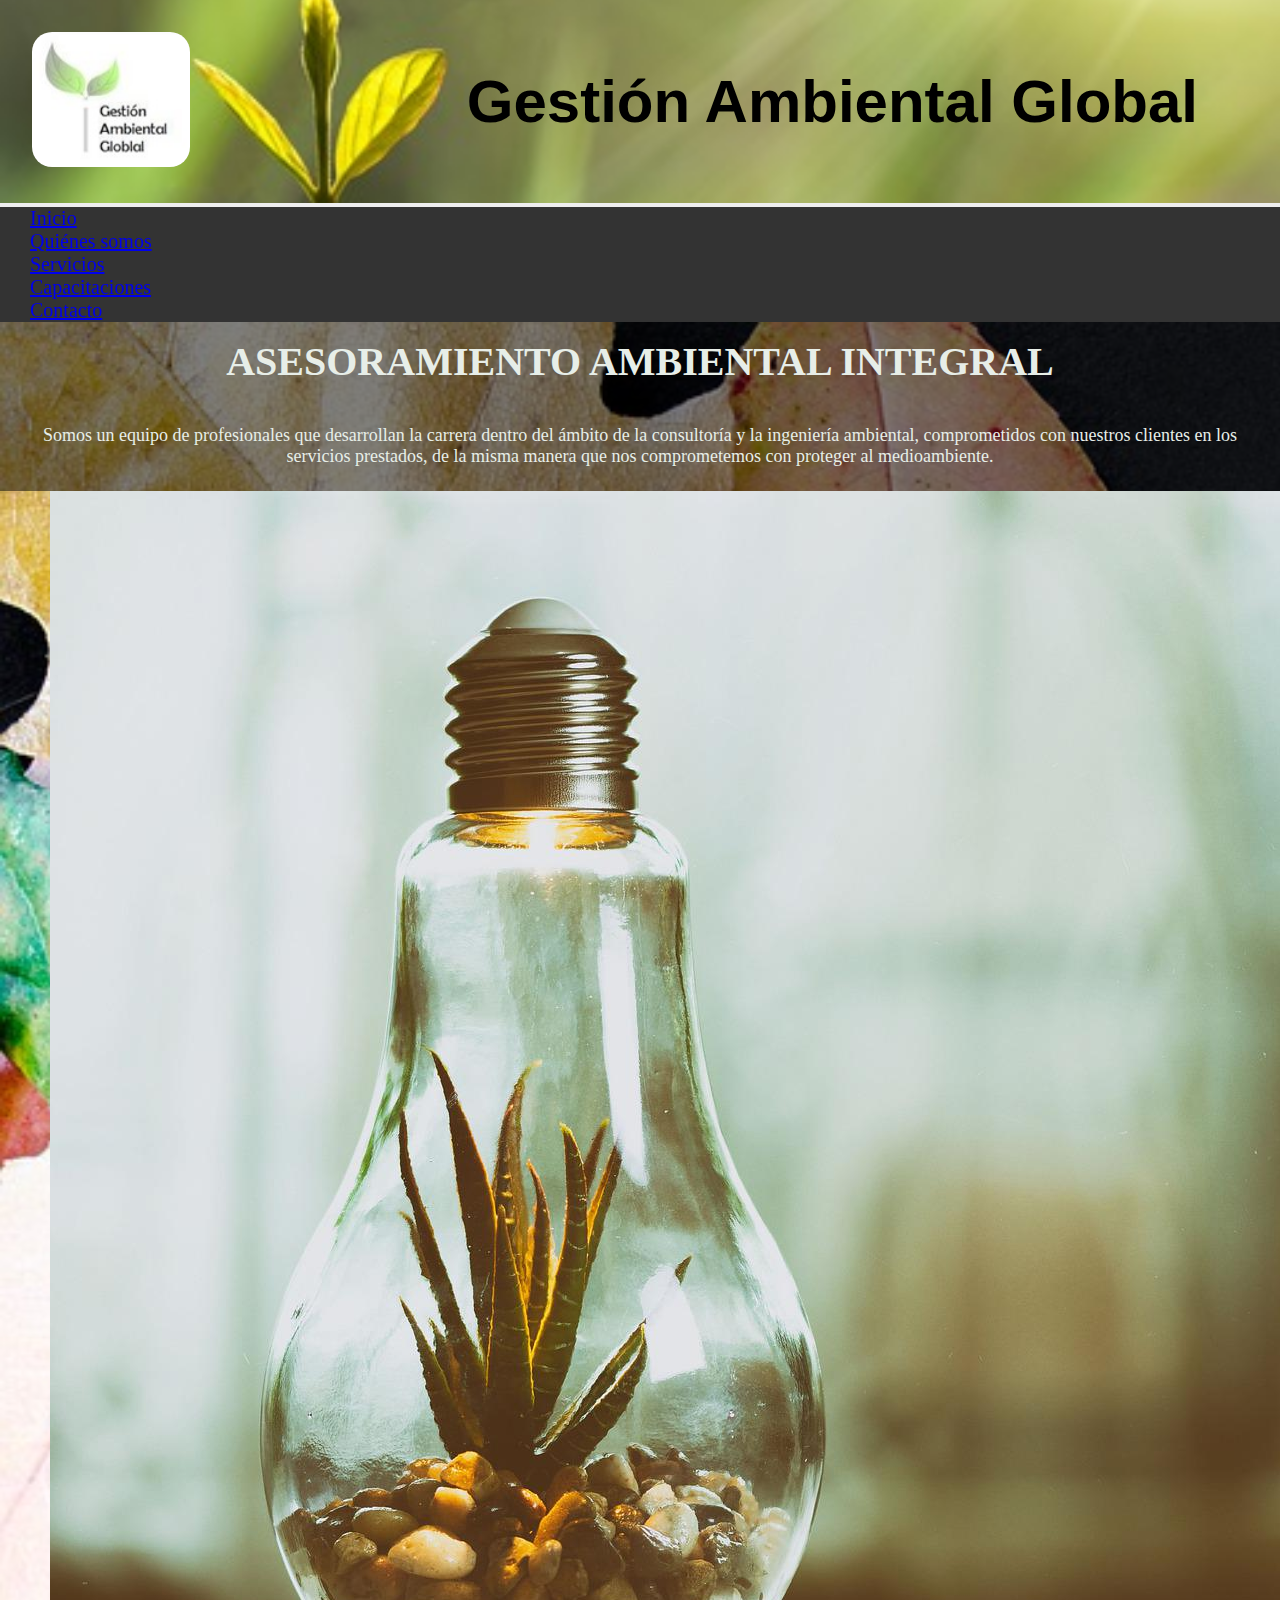
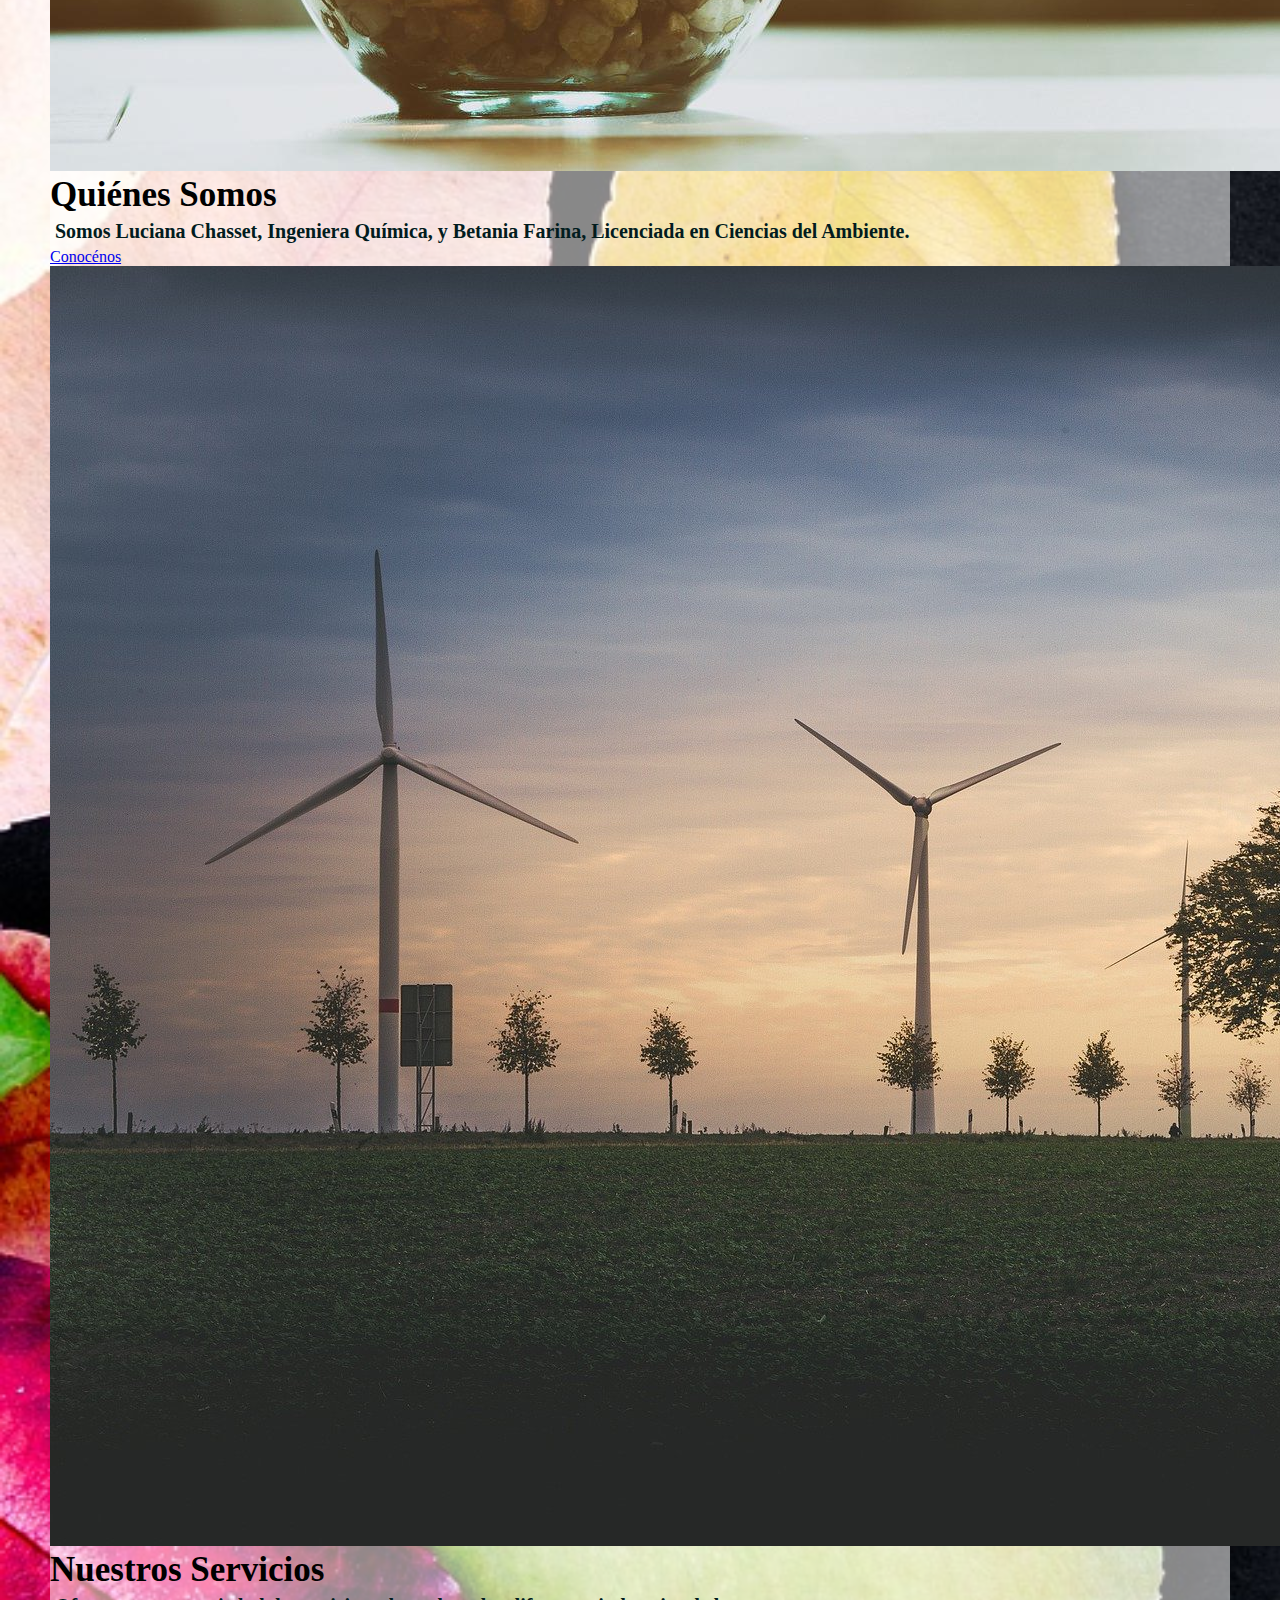
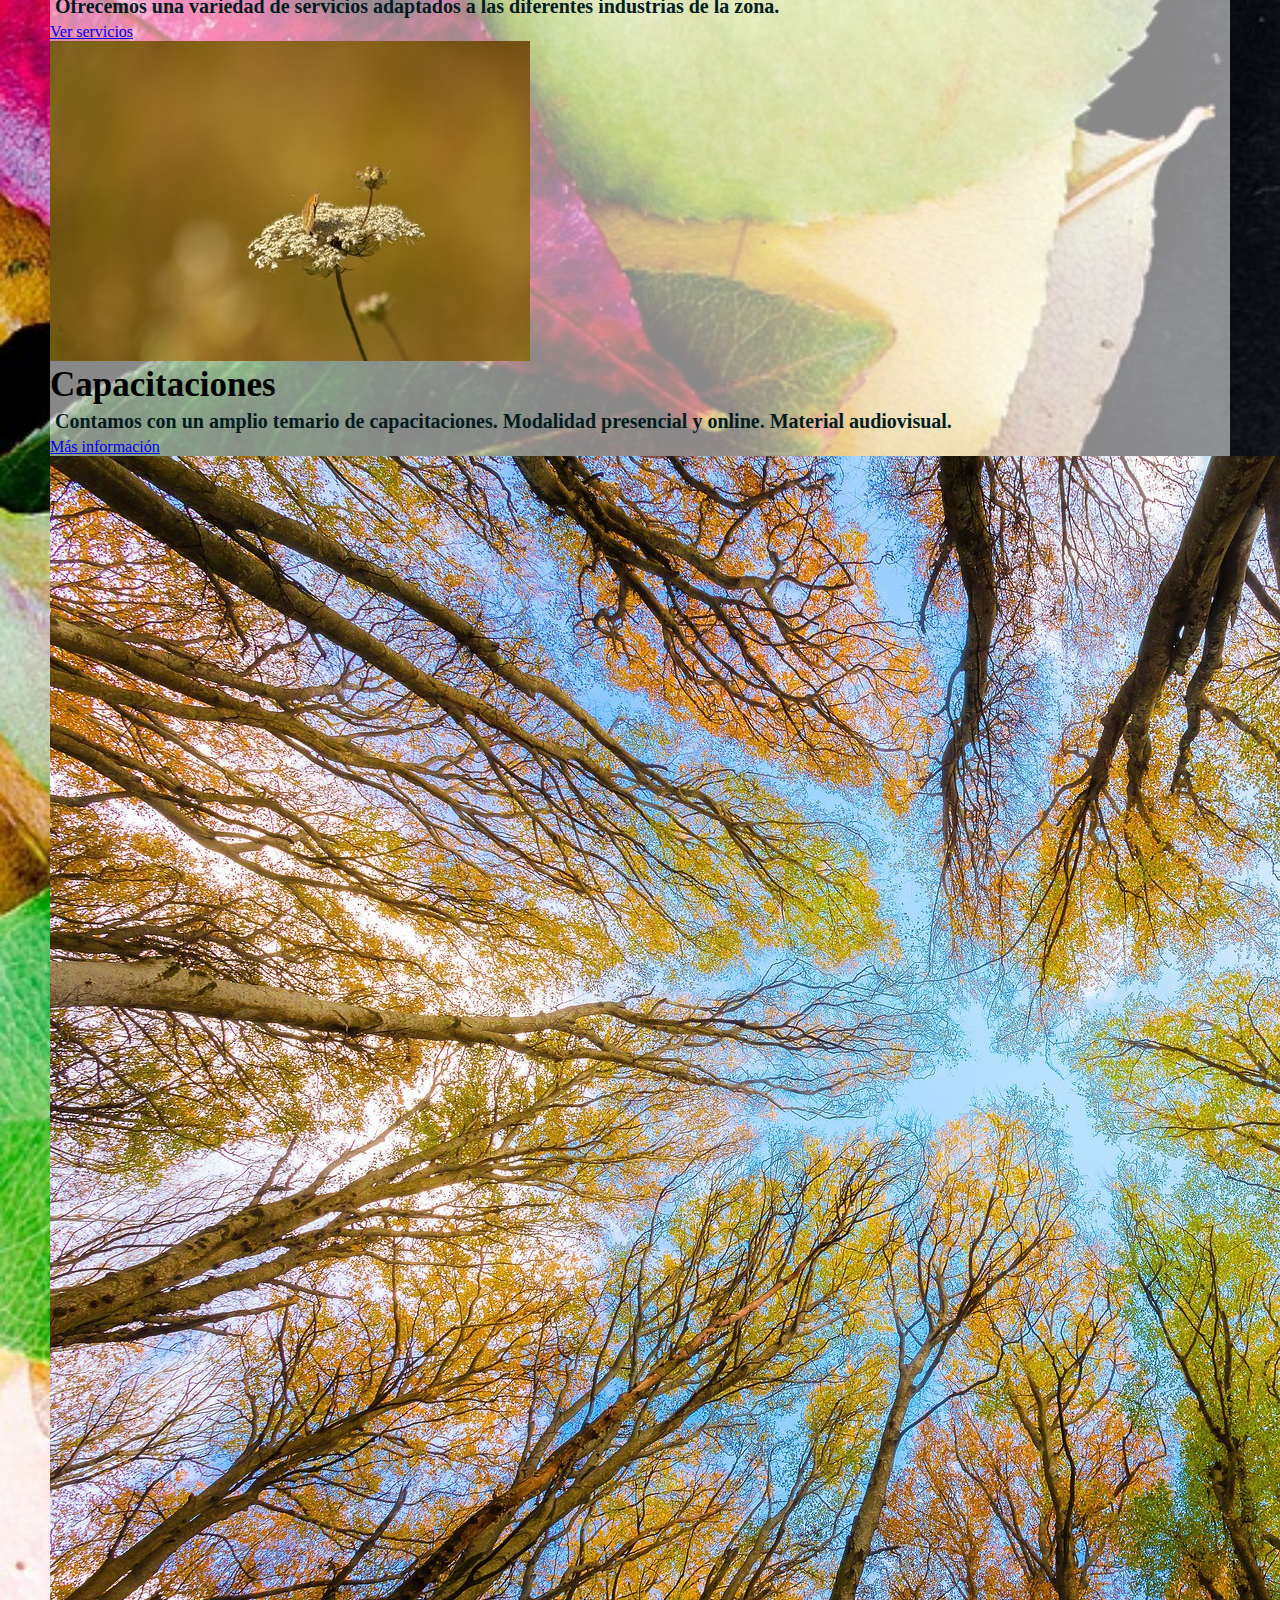
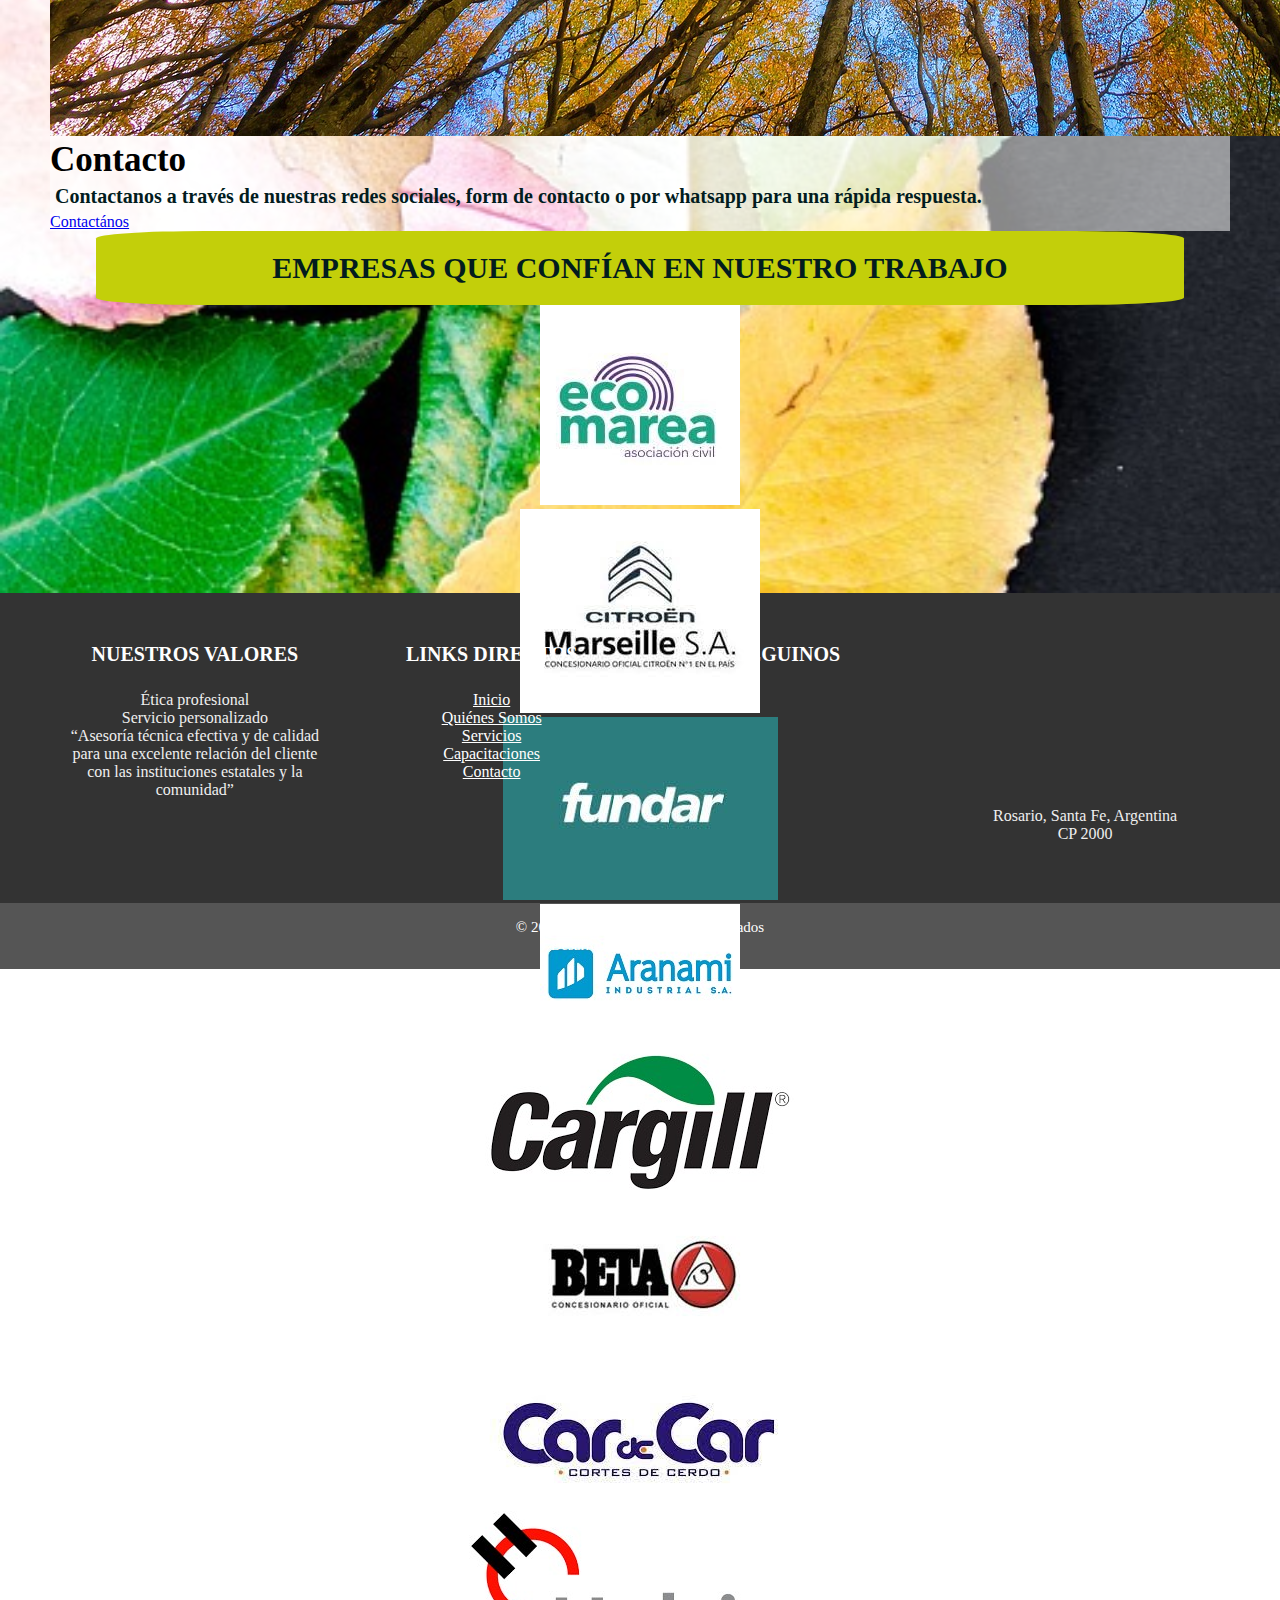
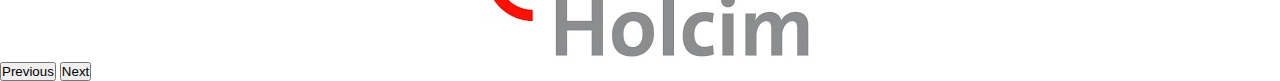
<file: index.html>
<!DOCTYPE html>
<html lang="es">
<head>
    <meta charset="UTF-8">
    <meta http-equiv="X-UA-Compatible" content="IE=edge">
    <meta name="viewport" content="width=device-width, initial-scale=1.0">
    <meta name="description" content="Somos una empresa de consultoría especializada en medioambiente. Capacitamos a industrias y pymes.">
    <meta name="keywords" content="medioambiente, consultora, servicios, ambiental, industrias, empresas, capacitaciones, seguridad, higiene, iso 9001, iso 14001, ohsas 18001">
    <link rel="stylesheet" href="https://cdnjs.cloudflare.com/ajax/libs/font-awesome/6.1.1/css/all.min.css" integrity="sha512-KfkfwYDsLkIlwQp6LFnl8zNdLGxu9YAA1QvwINks4PhcElQSvqcyVLLD9aMhXd13uQjoXtEKNosOWaZqXgel0g==" crossorigin="anonymous" referrerpolicy="no-referrer" /> 
    <link rel="shortcut icon" href="./images/favicon.jpg">
    <link rel="stylesheet" href="https://cdn.jsdelivr.net/npm/bootstrap@4.6.2/dist/css/bootstrap.min.css" integrity="sha384-xOolHFLEh07PJGoPkLv1IbcEPTNtaed2xpHsD9ESMhqIYd0nLMwNLD69Npy4HI+N" crossorigin="anonymous">
    <link rel="stylesheet" href="./css/estilos.css">
    <title>Gestión Ambiental Global consultora de medioambiente</title>
</head>
<body>
  <!-- inicio encabezado -->
  <header>
    <div class="titulo">
      <h1>Gestión Ambiental Global</h1>
      <!-- inicio logo -->
      <a class="navbar-brand" href="./index.html">
        <img src="./images/logo.jpg" alt="logo">
      </a>          
      <!-- fin logo -->   
    </div>
    <!-- inicio navbar bootstrap -->
    <nav class="navbar navbar-expand-md navbar-dark ">
      <button class="navbar-toggler" type="button" data-toggle="collapse" data-target="#collapsibleNavbar">
        <span class="navbar-toggler-icon"></span>
      </button>
      <!-- inicio navbar links -->
      <div class="collapse navbar-collapse" id="collapsibleNavbar">
        <ul class="navbar-nav">
          <li class="nav-item">
            <a class="nav-link" href="./index.html">Inicio</a>
          </li>
          <li class="nav-item">
            <a class="nav-link" href="./pages/quienes_somos.html">Quiénes somos</a>
          </li>
          <li class="nav-item">
            <a class="nav-link" href="./pages/servicios.html">Servicios</a>
          </li>
          <li class="nav-item">
            <a class="nav-link" href="./pages/capacitaciones.html">Capacitaciones</a>
          </li>
          <li class="nav-item">
            <a class="nav-link" href="./pages/contacto.html">Contacto</a>
          </li>
        </ul>
      </div>
      <!-- fin navbarlinks -->
    </nav>
    <!-- fin navbar bootstrap -->
  </header>
  <!-- fin encabezado -->
  <!-- inicio contenido principal -->
  <main id="inicio">
    <div class="principal">
      <h2>Asesoramiento ambiental integral</h2>
      <p>Somos un equipo de profesionales que desarrollan la carrera dentro del ámbito de la consultoría y la ingeniería ambiental, comprometidos con nuestros clientes en los servicios prestados, de la misma manera que nos comprometemos con proteger al medioambiente.</p>
    </div>
    <!-- inicio cards con bootstrap acceso a diferentes secciones -->
    <div class="row row-cols-1 row-cols-md-2 text-center">
      <div class="col mb-4">
        <div class="card">
          <img src="./images/lightbulb.jpg" class="card-img-top" alt="lightbulb">
          <div class="card-body">
            <h3 class="card-title">Quiénes Somos</h3>
            <p class="card-text">Somos Luciana Chasset, Ingeniera Química, y Betania Farina, Licenciada en Ciencias del Ambiente.</p>
            <a href="./pages/quienes_somos.html" class="btn btn-dark btn-lg">Conocénos</a>
          </div>
        </div>
      </div>
      <div class="col mb-4">
        <div class="card">
          <img src="./images/molinos.jpg" class="card-img-top" alt="molinos">
          <div class="card-body">
            <h3 class="card-title">Nuestros Servicios</h3>
            <p class="card-text">Ofrecemos una variedad de servicios adaptados a las diferentes industrias de la zona.</p>
            <a href="./pages/servicios.html" class="btn btn-dark btn-lg">Ver servicios</a>
          </div>
        </div>
      </div>
      <div class="col mb-4">
        <div class="card">
          <img src="./images/campo.jpg" class="card-img-top" alt="campo">
          <div class="card-body">
            <h3 class="card-title">Capacitaciones</h3>
            <p class="card-text">Contamos con un amplio temario de capacitaciones. Modalidad presencial y online. Material audiovisual.</p>
            <a href="./pages/capacitaciones.html" class="btn btn-dark btn-lg">Más información</a>
          </div>
        </div>
      </div>
      <div class="col mb-4">
        <div class="card">
          <img src="./images/arboles.jpg" class="card-img-top" alt="arboles">
          <div class="card-body">
            <h3 class="card-title">Contacto</h3>
            <p class="card-text">Contactanos a través de nuestras redes sociales, form de contacto o por whatsapp para una rápida respuesta.</p>
            <a href="./pages/contacto.html" class="btn btn-dark btn-lg">Contactános</a>
          </div>
        </div>
      </div>
    </div>
    <!-- fin cards con bootstrap acceso a diferentes secciones -->
    <!-- inicio sección clientes -->
    <section class="clientes">
      <p>Empresas que confían en nuestro trabajo</p>
      <!-- inicio carousel bootstrap -->
      <div id="carouselExampleControls" class="carousel slide" data-ride="carousel">
        <div class="carousel-inner">
          <div class="carousel-item">
            <img src="./images/clientes/ecomarea.jpg" class="w-60" alt="ecomarea">
          </div>
          <div class="carousel-item">
            <img src="./images/clientes/citroen.jpg" class="w-60" alt="citroen">
          </div>
          <div class="carousel-item">
            <img src="./images/clientes/fundar.jpg" class="w-60" alt="fundar">
          </div>
          <div class="carousel-item">
            <img src="./images/clientes/aranami.jpg" class="w-60" alt="aranami">
          </div>
          <div class="carousel-item">
            <img src="./images/clientes/cargill.jpg" class="w-60" alt="cargill">
          </div>       
          <div class="carousel-item active">
            <img src="./images/clientes/beta.jpg" class="w-60" alt="beta">
          </div>      
          <div class="carousel-item">
            <img src="./images/clientes/cardecar.jpg" class="w-60" alt="cardecar">
          </div>    
          <div class="carousel-item">
            <img src="./images/clientes/holcim.jpg" class="w-60" alt="holcim">
          </div>
        </div>
        <button class="carousel-control-prev" type="button" data-target="#carouselExampleControls" data-slide="prev">
          <span class="carousel-control-prev-icon" aria-hidden="true"></span>
          <span class="sr-only">Previous</span>
        </button>
        <button class="carousel-control-next" type="button" data-target="#carouselExampleControls" data-slide="next">
          <span class="carousel-control-next-icon" aria-hidden="true"></span>
          <span class="sr-only">Next</span>
        </button>
      </div>
    </section>
    <!--fin sección clientes -->
  </main>
  <!-- fin contenido principal -->
  <!-- inicio footer -->
  <footer class="footer">
    <div class="grupo1">
      <!-- inicio valores -->
      <div class="box">
        <h4>NUESTROS VALORES</h4>
        <ul>
          <li>Ética profesional</li>
          <li>Servicio personalizado</li>
          <li>“Asesoría técnica efectiva y de calidad para una excelente relación del cliente con las instituciones estatales y la comunidad”</li>
        </ul>
      </div>
      <!-- inicio links secciones -->
      <div class="box">
        <h4>LINKS DIRECTOS</h4>
        <ul>
          <li><a href="/index.html">Inicio</a></li>
          <li><a href="./pages/quienes_somos.html">Quiénes Somos</a></li>
          <li><a href="./pages/servicios.html">Servicios</a></li>
          <li><a href="./pages/capacitaciones.html">Capacitaciones</a></li>
          <li><a href="./pages/contacto.html">Contacto</a></li>
        </ul>
      </div>
      <!-- inicio redes -->
      <div class="box">
        <h4>SEGUINOS</h4>
        <div class="redes">
          <a href="https://www.facebook.com/profile.php?id=100006843738297"><i class="fa-brands fa-facebook"></i></a>
          <a href="https://instagram.com/gestionambientalglobal?igshid=YmMyMTA2M2Y="><i class="fab fa-instagram"></i></a>
          <a href="https://wa.me/543412138995"><i class="fa-brands fa-whatsapp"></i></a>
        </div>
      </div>
      <!-- inicio mapas -->
      <div class="box">
        <iframe src="https://www.google.com/maps/embed?pb=!1m18!1m12!1m3!1d107134.5456582844!2d-60.696639499999996!3d-32.9522093!2m3!1f0!2f0!3f0!3m2!1i1024!2i768!4f13.1!3m3!1m2!1s0x95b6539335d7d75b%3A0xec4086e90258a557!2sRosario%2C%20Santa%20Fe%20Province!5e0!3m2!1sen!2sar!4v1662471872373!5m2!1sen!2sar" width="400" height="300" style="border:0;" allowfullscreen="" loading="lazy" referrerpolicy="no-referrer-when-downgrade"></iframe>
        <p>Rosario, Santa Fe, Argentina <br> CP 2000</p>
      </div>
    </div>
    <!-- inicio copywright -->
    <div class="grupo2">
      <small>&copy; 2022 - Todos los Derechos Reservados <br> Desarrollado por FioManzotti</small>
    </div>
  </footer>
  <!-- fin footer -->
  <!-- inicio scripts -->
  <script src="https://cdn.jsdelivr.net/npm/jquery@3.5.1/dist/jquery.slim.min.js" integrity="sha384-DfXdz2htPH0lsSSs5nCTpuj/zy4C+OGpamoFVy38MVBnE+IbbVYUew+OrCXaRkfj" crossorigin="anonymous"></script>
  <script src="https://cdn.jsdelivr.net/npm/popper.js@1.16.1/dist/umd/popper.min.js" integrity="sha384-9/reFTGAW83EW2RDu2S0VKaIzap3H66lZH81PoYlFhbGU+6BZp6G7niu735Sk7lN" crossorigin="anonymous"></script>
  <script src="https://cdn.jsdelivr.net/npm/bootstrap@4.6.2/dist/js/bootstrap.min.js" integrity="sha384-+sLIOodYLS7CIrQpBjl+C7nPvqq+FbNUBDunl/OZv93DB7Ln/533i8e/mZXLi/P+" crossorigin="anonymous"></script>
</body>
</html>
</file>
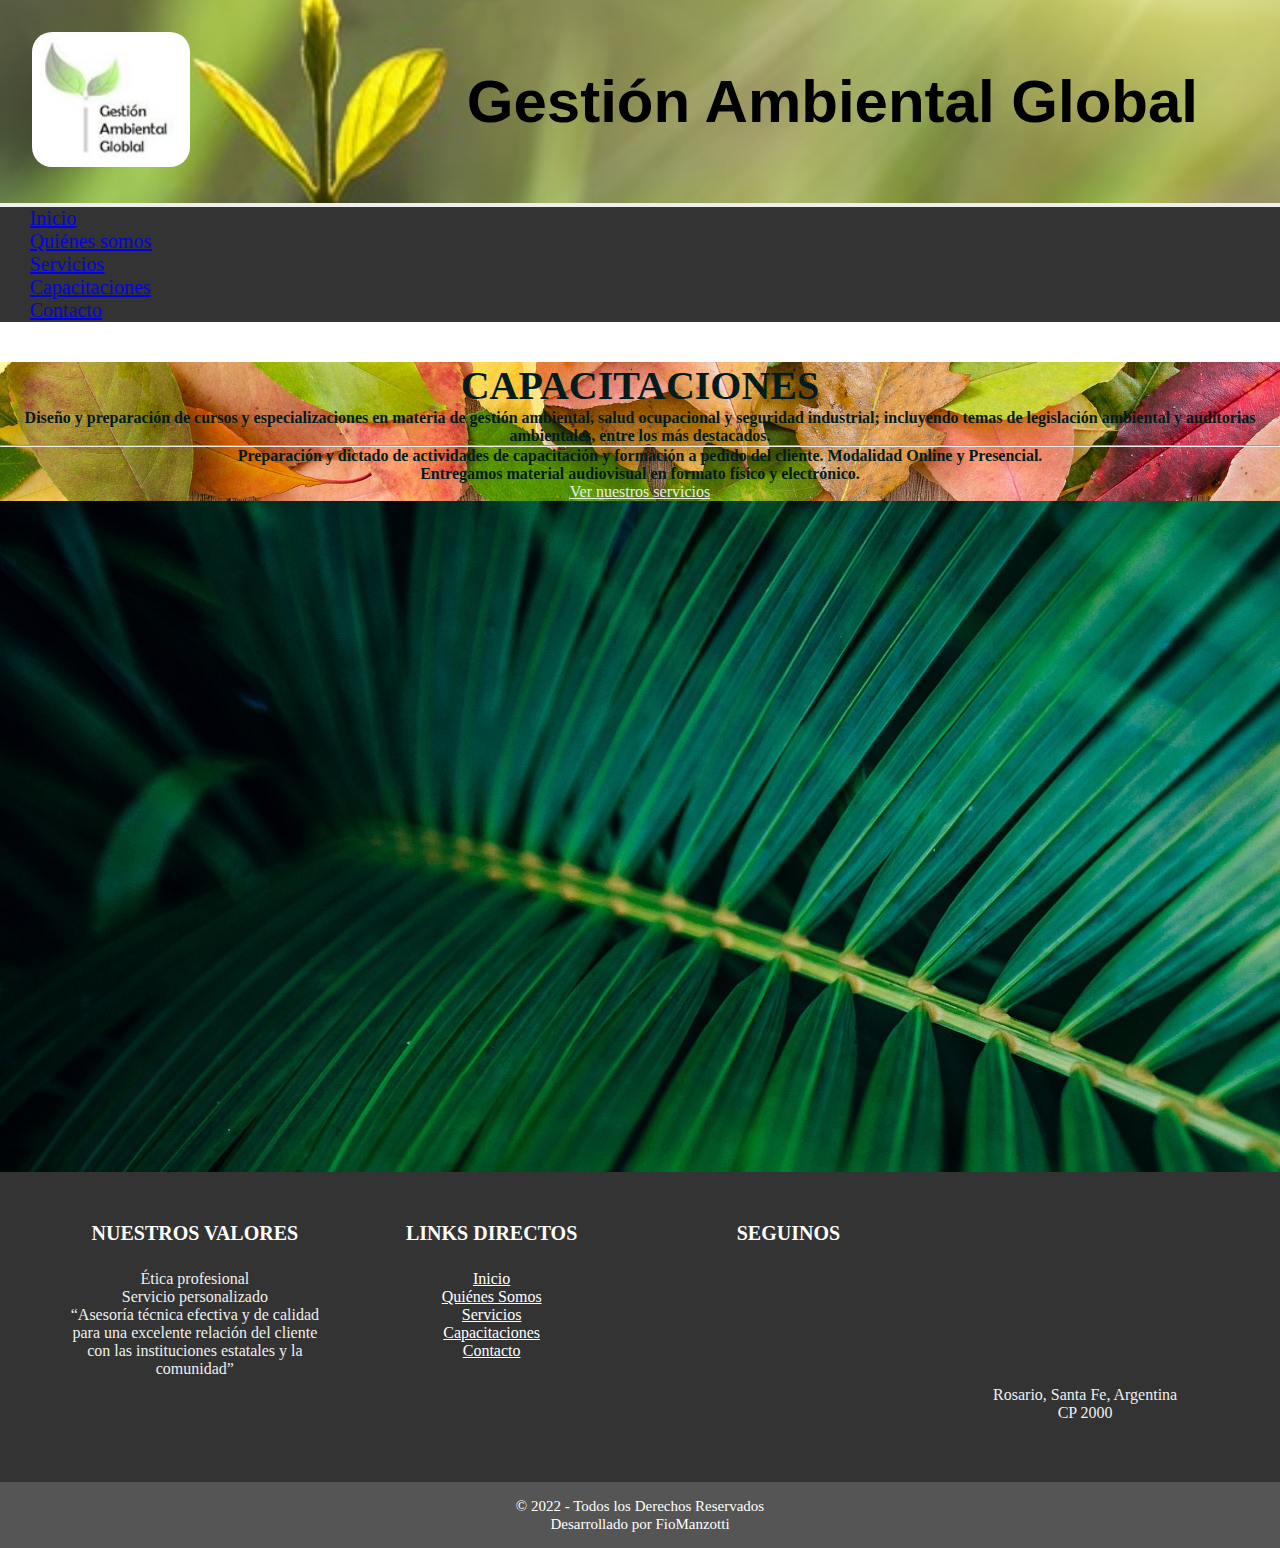
<file: pages/capacitaciones.html>
<!DOCTYPE html>
<html lang="es">
<head>
    <meta charset="UTF-8">
    <meta http-equiv="X-UA-Compatible" content="IE=edge">
    <meta name="viewport" content="width=device-width, initial-scale=1.0">
    <meta name="description" content="Brindamos capacitaciones y formación en relación a la materia de medioambiente. Brindamos soporte a empresas.">
    <meta name="keywords" content="formación, sustentable, pymes, industrias, medio ambiente, consultora, servicios, capacitaciones, seguridad, higiene, iso 9001, iso 14001, ohsas 18001">
    <link rel="stylesheet" href="https://cdnjs.cloudflare.com/ajax/libs/font-awesome/6.1.1/css/all.min.css" integrity="sha512-KfkfwYDsLkIlwQp6LFnl8zNdLGxu9YAA1QvwINks4PhcElQSvqcyVLLD9aMhXd13uQjoXtEKNosOWaZqXgel0g==" crossorigin="anonymous" referrerpolicy="no-referrer" /> 
    <link rel="shortcut icon" href="../images/favicon.jpg">
    <link rel="stylesheet" href="https://cdn.jsdelivr.net/npm/bootstrap@4.6.2/dist/css/bootstrap.min.css" integrity="sha384-xOolHFLEh07PJGoPkLv1IbcEPTNtaed2xpHsD9ESMhqIYd0nLMwNLD69Npy4HI+N" crossorigin="anonymous">
    <link rel="stylesheet" href="../css/estilos.css">
    <title>Gestión Ambiental Global Capacitaciones en Medioambiente</title>
</head>
<body>
  <!-- inicio encabezado -->
  <header>
    <div class="titulo">
      <h1>Gestión Ambiental Global</h1>
      <!-- inicio logo -->
      <a class="navbar-brand" href="../index.html">
        <img src="../images/logo.jpg" alt="logo">
      </a>           
      <!-- fin logo -->  
    </div>
    <!-- inicio navbar bootstrap -->
    <nav class="navbar navbar-expand-md navbar-dark ">
      <button class="navbar-toggler" type="button" data-toggle="collapse" data-target="#collapsibleNavbar">
        <span class="navbar-toggler-icon"></span>
      </button>
      <!-- inicio navbar links -->
      <div class="collapse navbar-collapse" id="collapsibleNavbar">
        <ul class="navbar-nav">
          <li class="nav-item">
            <a class="nav-link" href="../index.html">Inicio</a>
          </li>
          <li class="nav-item">
            <a class="nav-link" href="../pages/quienes_somos.html">Quiénes somos</a>
          </li>
          <li class="nav-item">
            <a class="nav-link" href="../pages/servicios.html">Servicios</a>
          </li>
          <li class="nav-item">
            <a class="nav-link" href="../pages/capacitaciones.html">Capacitaciones</a>
          </li>
          <li class="nav-item">
            <a class="nav-link" href="../pages/contacto.html">Contacto</a>
          </li>
        </ul>
      </div>
      <!-- fin navbarlinks -->
    </nav>
    <!-- fin navbar bootstrap -->
  </header>
  <!-- fin encabezado -->
  <!--inicio contenido principal-->
  <main id="capacitaciones">
    <!-- inicio jumbotron bootstrap -->
    <div class="jumbotron offset-xs-2 col-xs-8 offset-xs-2 offset-sm-2 col-sm-9 offset-md-2 col-md-8 offset-lg-3 col-lg-6">
      <h2 class="display-4">Capacitaciones</h2>
      <p class="lead">Diseño y preparación de cursos y especializaciones en materia de gestión ambiental, salud ocupacional y seguridad industrial; incluyendo temas de legislación ambiental y auditorias ambientales, entre los más destacados. </p>
      <hr class="my-4">
      <p class="lead">Preparación y dictado de actividades de capacitación y formación a pedido del cliente. Modalidad Online y Presencial.</p>
      <p class="lead">Entregamos material audiovisual en formato físico y electrónico.</p>      
      <a class="btn btn-primary btn-dark" href="./servicios.html" role="button">Ver nuestros servicios</a>
    </div>
    <!-- fin jumbotron bootstrap -->
  </main>
  <!--fin contenido principal-->
  <!--inicio footer-->
  <footer class="footer">
    <div class="grupo1">
      <!-- inicio valores -->
      <div class="box">
        <h4>NUESTROS VALORES</h4>
        <ul>
          <li>Ética profesional</li>
          <li>Servicio personalizado</li>
          <li>“Asesoría técnica efectiva y de calidad para una excelente relación del cliente con las instituciones estatales y la comunidad”</li>
        </ul>
      </div>
      <!-- inicio links a secciones -->
      <div class="box">
        <h4>LINKS DIRECTOS</h4>
        <ul>
          <li><a href="../index.html">Inicio</a></li>
          <li><a href="../pages/quienes_somos.html">Quiénes Somos</a></li>
          <li><a href="../pages/servicios.html">Servicios</a></li>
          <li><a href="../pages/capacitaciones.html">Capacitaciones</a></li>
          <li><a href="../pages/contacto.html">Contacto</a></li>
        </ul>
      </div>
      <!-- inicio redes -->
      <div class="box">
        <h4>SEGUINOS</h4>
        <div class="redes">
          <a href="https://www.facebook.com/profile.php?id=100006843738297"><i class="fa-brands fa-facebook"></i></a>
          <a href="https://instagram.com/gestionambientalglobal?igshid=YmMyMTA2M2Y="><i class="fab fa-instagram"></i></a>
          <a href="https://wa.me/543412138995"><i class="fa-brands fa-whatsapp"></i></a>
        </div>
      </div>
      <!-- inicio mapa -->
      <div class="box">
        <iframe src="https://www.google.com/maps/embed?pb=!1m18!1m12!1m3!1d107134.5456582844!2d-60.696639499999996!3d-32.9522093!2m3!1f0!2f0!3f0!3m2!1i1024!2i768!4f13.1!3m3!1m2!1s0x95b6539335d7d75b%3A0xec4086e90258a557!2sRosario%2C%20Santa%20Fe%20Province!5e0!3m2!1sen!2sar!4v1662471872373!5m2!1sen!2sar" width="400" height="300" style="border:0;" allowfullscreen="" loading="lazy" referrerpolicy="no-referrer-when-downgrade"></iframe>
        <p>Rosario, Santa Fe, Argentina <br> CP 2000</p>
      </div>
    </div>
    <!-- inicio copywright -->
    <div class="grupo2">
      <small>&copy; 2022 - Todos los Derechos Reservados <br> Desarrollado por FioManzotti</small>
    </div>
  </footer>
<!--fin footer-->
<!-- inicio scripts -->
  <script src="https://cdn.jsdelivr.net/npm/jquery@3.5.1/dist/jquery.slim.min.js" integrity="sha384-DfXdz2htPH0lsSSs5nCTpuj/zy4C+OGpamoFVy38MVBnE+IbbVYUew+OrCXaRkfj" crossorigin="anonymous"></script>
  <script src="https://cdn.jsdelivr.net/npm/popper.js@1.16.1/dist/umd/popper.min.js" integrity="sha384-9/reFTGAW83EW2RDu2S0VKaIzap3H66lZH81PoYlFhbGU+6BZp6G7niu735Sk7lN" crossorigin="anonymous"></script>
  <script src="https://cdn.jsdelivr.net/npm/bootstrap@4.6.2/dist/js/bootstrap.min.js" integrity="sha384-+sLIOodYLS7CIrQpBjl+C7nPvqq+FbNUBDunl/OZv93DB7Ln/533i8e/mZXLi/P+" crossorigin="anonymous"></script>
</body>
</html>
</file>
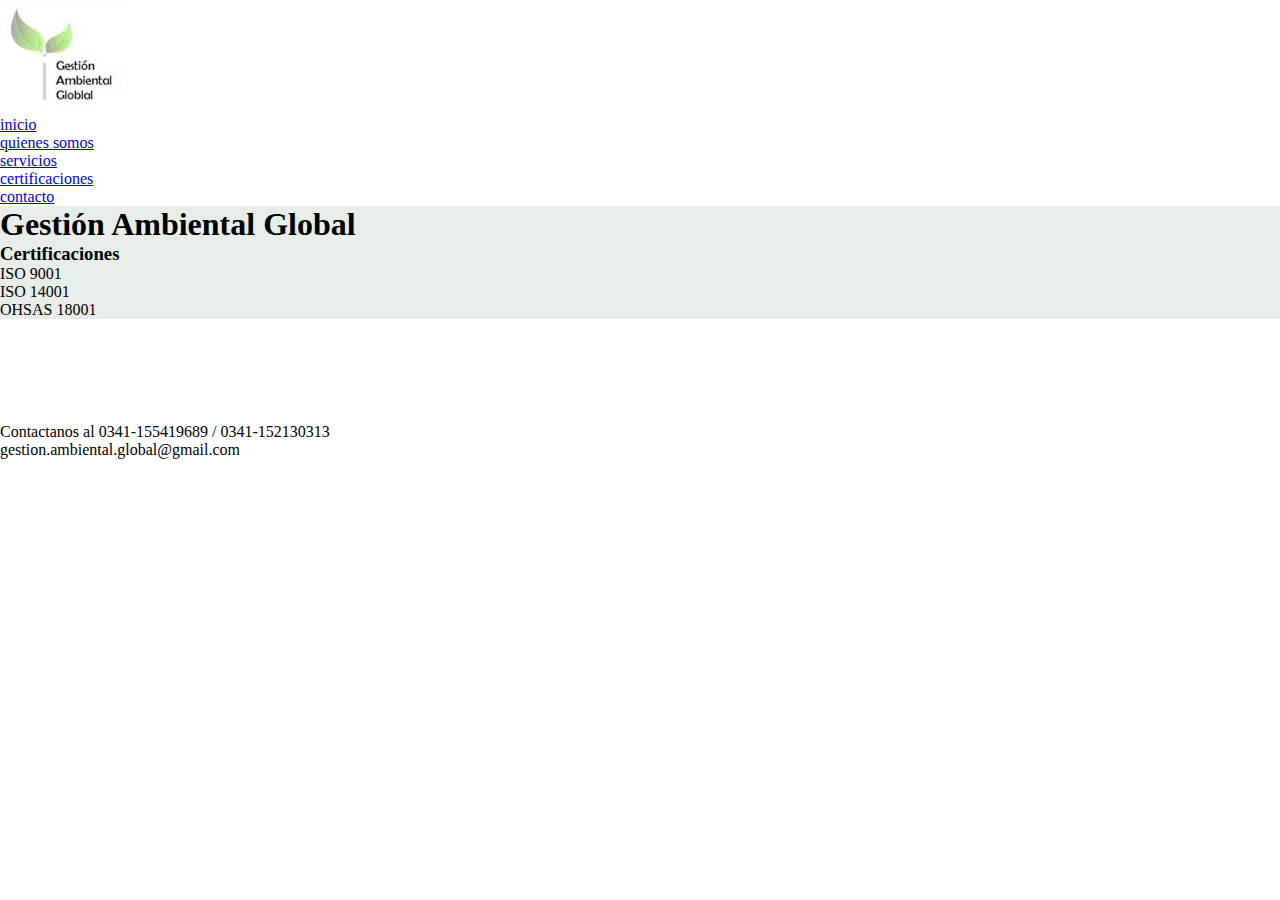
<file: pages/certificaciones.html>
<!DOCTYPE html>
<html lang="es">
<head>
    <meta charset="UTF-8">
    <meta http-equiv="X-UA-Compatible" content="IE=edge">
    <meta name="viewport" content="width=device-width, initial-scale=1.0">
    <link rel="stylesheet" href="https://cdnjs.cloudflare.com/ajax/libs/font-awesome/6.1.1/css/all.min.css" integrity="sha512-KfkfwYDsLkIlwQp6LFnl8zNdLGxu9YAA1QvwINks4PhcElQSvqcyVLLD9aMhXd13uQjoXtEKNosOWaZqXgel0g==" crossorigin="anonymous" referrerpolicy="no-referrer" /> 
    <link rel="shortcut icon" href="../images/favicon.jpg">
    <link rel="stylesheet" href="https://cdn.jsdelivr.net/npm/bootstrap@4.6.2/dist/css/bootstrap.min.css" integrity="sha384-xOolHFLEh07PJGoPkLv1IbcEPTNtaed2xpHsD9ESMhqIYd0nLMwNLD69Npy4HI+N" crossorigin="anonymous">
    <link rel="stylesheet" href="../css/estilos.css">
    <title>capacitaciones</title>
</head>
<body>
    <!--inicio encabezado-->
    <header> 
        <!--logo-->
        <img src="../images/logo.jpg" alt="logo">
        <!--inicio menú navegación-->
        <nav>
            <ul class="menu">
                <li><a href="../index.html">inicio</a></li>
                <li><a href="../pages/quienes_somos.html">quienes somos</a></li>
                <li><a href="../pages/servicios.html">servicios</a></li>
                <li><a href="../pages/certificaciones.html">certificaciones</a></li>
                <li><a href="../pages/contacto.html">contacto</a></li>
            </ul>
        </nav>
        <!--fin menú navegación-->
    </header> 
    <!--fin encabezado-->
    <!--inicio contenido principal-->
    <main>
        <!-- inicio div class principal -->
        <div class="principal">
            <h1>Gestión Ambiental Global</h1>
            <h3>Certificaciones</h3>
        </div>
        <!-- fin div class principal -->
        <!-- inicio lista ordenada -->
        <ol class="listaOrdenada">
            <li>ISO 9001</li>
            <li>ISO 14001</li>
            <li>OHSAS 18001</li>
        </ol>
        <!-- fin lista ordenada -->
    </main>
    <!--fin contenido principal-->
      <!--inicio footer-->
    <footer>
        <iframe src="https://www.google.com/maps/embed?pb=!1m18!1m12!1m3!1d107134.74394283064!2d-60.76667995712588!3d-32.95204570918534!2m3!1f0!2f0!3f0!3m2!1i1024!2i768!4f13.1!3m3!1m2!1s0x95b6539335d7d75b%3A0xec4086e90258a557!2sRosario%2C%20Santa%20Fe%20Province!5e0!3m2!1sen!2sar!4v1656940245901!5m2!1sen!2sar" width="150" height="100" style="border:0;" allowfullscreen="" loading="lazy" referrerpolicy="no-referrer-when-downgrade"></iframe>
        <p>Contactanos al 0341-155419689 / 0341-152130313<br>gestion.ambiental.global@gmail.com</p>
        <div class="redes">
        <i class="fa-brands fa-facebook"></i>
        <i class="fa-brands fa-whatsapp"></i>
        </div>
    </footer>
    <!--fin footer-->

    <script src="https://cdn.jsdelivr.net/npm/jquery@3.5.1/dist/jquery.slim.min.js" integrity="sha384-DfXdz2htPH0lsSSs5nCTpuj/zy4C+OGpamoFVy38MVBnE+IbbVYUew+OrCXaRkfj" crossorigin="anonymous"></script>
    <script src="https://cdn.jsdelivr.net/npm/popper.js@1.16.1/dist/umd/popper.min.js" integrity="sha384-9/reFTGAW83EW2RDu2S0VKaIzap3H66lZH81PoYlFhbGU+6BZp6G7niu735Sk7lN" crossorigin="anonymous"></script>
    <script src="https://cdn.jsdelivr.net/npm/bootstrap@4.6.2/dist/js/bootstrap.min.js" integrity="sha384-+sLIOodYLS7CIrQpBjl+C7nPvqq+FbNUBDunl/OZv93DB7Ln/533i8e/mZXLi/P+" crossorigin="anonymous"></script>
</body>
</html>
</file>
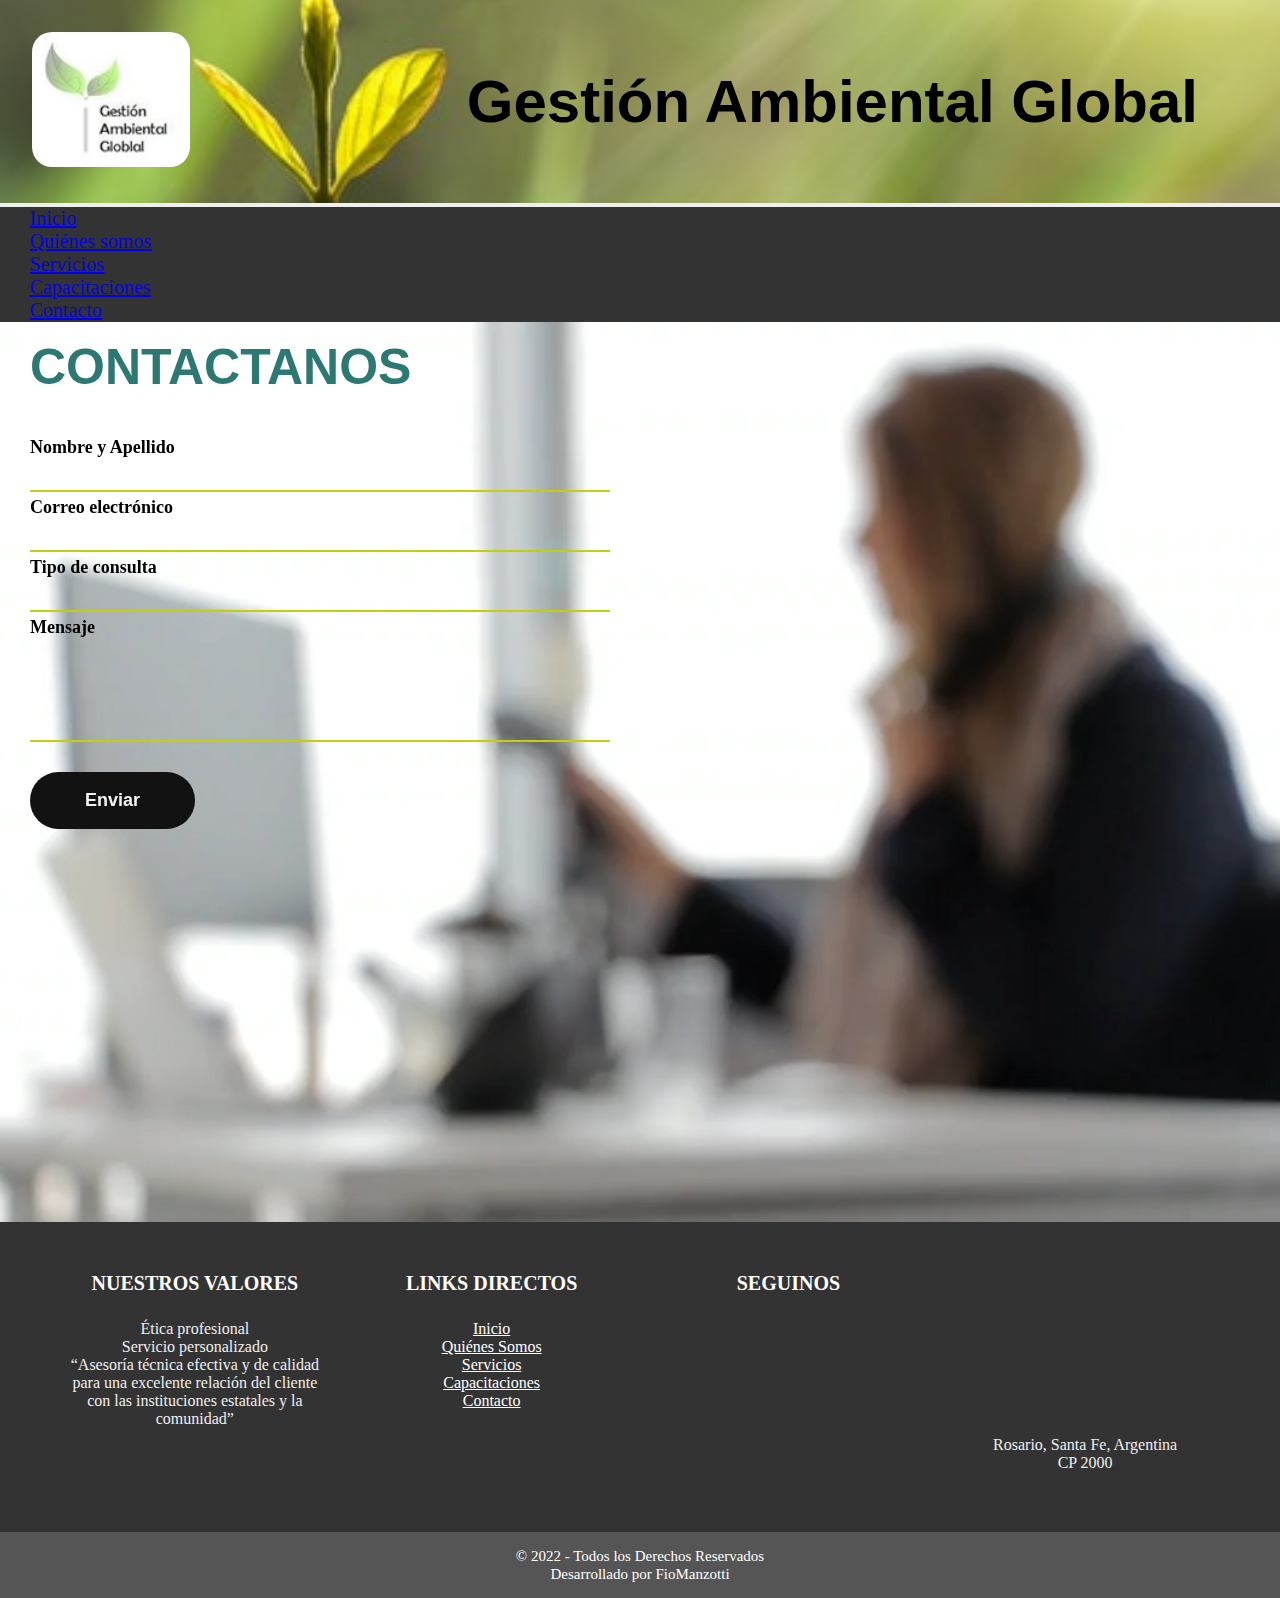
<file: pages/contacto.html>
<!DOCTYPE html>
<html lang="es">
<head>
    <meta charset="UTF-8">
    <meta http-equiv="X-UA-Compatible" content="IE=edge">
    <meta name="viewport" content="width=device-width, initial-scale=1.0">
    <meta name="description" content="Somos una empresa de profesionales en medioambiente y seguridad industrial. Contactanos para brindar soluciones a tu empresa.">
    <meta name="keywords" content="contacto, soluciones, normas, trámites, legales, medioambiente, consultora, servicios, ambiental, industrias, empresas, capacitaciones, seguridad, higiene, iso 9001, iso 14001, ohsas 18001">
    <link rel="stylesheet" href="https://cdnjs.cloudflare.com/ajax/libs/font-awesome/6.1.1/css/all.min.css" integrity="sha512-KfkfwYDsLkIlwQp6LFnl8zNdLGxu9YAA1QvwINks4PhcElQSvqcyVLLD9aMhXd13uQjoXtEKNosOWaZqXgel0g==" crossorigin="anonymous" referrerpolicy="no-referrer" /> 
    <link rel="shortcut icon" href="../images/favicon.jpg">
    <link rel="stylesheet" href="https://cdn.jsdelivr.net/npm/bootstrap@4.6.2/dist/css/bootstrap.min.css" integrity="sha384-xOolHFLEh07PJGoPkLv1IbcEPTNtaed2xpHsD9ESMhqIYd0nLMwNLD69Npy4HI+N" crossorigin="anonymous">
    <link rel="stylesheet" href="../css/estilos.css">
    <title>Gestión Ambiental Global Contacto profesional medioambiental</title>
</head>
<body>
  <!-- inicio encabezado -->
  <header>
    <div class="titulo">
      <h1>Gestión Ambiental Global</h1>
      <!-- inicio logo -->
      <a class="navbar-brand" href="../index.html">
        <img src="../images/logo.jpg" alt="logo">
      </a>
      <!-- fin logo -->             
    </div>
    <!-- inicio navbar bootstrap -->
    <nav class="navbar navbar-expand-md navbar-dark ">
      <button class="navbar-toggler" type="button" data-toggle="collapse" data-target="#collapsibleNavbar">
        <span class="navbar-toggler-icon"></span>
      </button>
      <!-- inicio navbar links -->
      <div class="collapse navbar-collapse" id="collapsibleNavbar">
        <ul class="navbar-nav">
          <li class="nav-item">
            <a class="nav-link" href="../index.html">Inicio</a>
          </li>
          <li class="nav-item">
            <a class="nav-link" href="../pages/quienes_somos.html">Quiénes somos</a>
          </li>
          <li class="nav-item">
            <a class="nav-link" href="../pages/servicios.html">Servicios</a>
          </li>
          <li class="nav-item">
            <a class="nav-link" href="../pages/capacitaciones.html">Capacitaciones</a>
          </li>
          <li class="nav-item">
            <a class="nav-link" href="../pages/contacto.html">Contacto</a>
          </li>
        </ul>
      </div>
      <!-- fin navbarlinks -->
    </nav>
    <!-- fin navbar bootstrap -->
  </header>
  <!-- fin encabezado -->
  <!--inicio contenido principal-->
  <main id="contacto">
    <video src="../videos/Office - 7269.mp4" type="video/mp4" autoplay loop></video>
    <!-- inicio form -->
    <form action="" name="contact" method="POST" data-netlify="true">
      <h4 class="contact-title">Contactanos</h4>
      <label for="nombre_apellido" class="label">Nombre y Apellido</label>
      <input type="text" name="nombre" required class="input">
      <label for="mail" class="label">Correo electrónico</label>
      <input type="email" name="mail" class="input">
      <label for="tipo de consulta" class="label">Tipo de consulta</label>
      <input type="text" name="tipo de consulta" class="input">  
      <label for="mensaje" class="label">Mensaje</label>
      <textarea name="mensaje" id="" class="textarea"></textarea><br>
      <input type="submit" value="Enviar" class="boton">
    </form>
    <!-- fin form -->
  </main>
  <!-- fin contenido principal -->
  <!--inicio footer-->
  <footer class="footer">
    <div class="grupo1">
      <!-- inicio valores -->
      <div class="box">
        <h4>NUESTROS VALORES</h4>
        <ul>
          <li>Ética profesional</li>
          <li>Servicio personalizado</li>
          <li>“Asesoría técnica efectiva y de calidad para una excelente relación del cliente con las instituciones estatales y la comunidad”</li>
        </ul>
      </div>
      <!-- inicio links secciones -->
      <div class="box">
        <h4>LINKS DIRECTOS</h4>
        <ul>
          <li><a href="../index.html">Inicio</a></li>
          <li><a href="../pages/quienes_somos.html">Quiénes Somos</a></li>
          <li><a href="../pages/servicios.html">Servicios</a></li>
          <li><a href="../pages/capacitaciones.html">Capacitaciones</a></li>
          <li><a href="../pages/contacto.html">Contacto</a></li>
        </ul>
      </div>
      <!-- inicio redes -->
      <div class="box">
        <h4>SEGUINOS</h4>
        <div class="redes">
          <a href="https://www.facebook.com/profile.php?id=100006843738297"><i class="fa-brands fa-facebook"></i></a>
          <a href="https://instagram.com/gestionambientalglobal?igshid=YmMyMTA2M2Y="><i class="fab fa-instagram"></i></a>
          <a href="https://wa.me/543412138995"><i class="fa-brands fa-whatsapp"></i></a>
        </div>
      </div>
      <!-- inicio mapa -->
      <div class="box">
        <iframe src="https://www.google.com/maps/embed?pb=!1m18!1m12!1m3!1d107134.5456582844!2d-60.696639499999996!3d-32.9522093!2m3!1f0!2f0!3f0!3m2!1i1024!2i768!4f13.1!3m3!1m2!1s0x95b6539335d7d75b%3A0xec4086e90258a557!2sRosario%2C%20Santa%20Fe%20Province!5e0!3m2!1sen!2sar!4v1662471872373!5m2!1sen!2sar" width="400" height="300" style="border:0;" allowfullscreen="" loading="lazy" referrerpolicy="no-referrer-when-downgrade"></iframe>
        <p>Rosario, Santa Fe, Argentina <br> CP 2000</p>
      </div>
    </div>
    <!-- inicio copywright -->
    <div class="grupo2">
      <small>&copy; 2022 - Todos los Derechos Reservados <br> Desarrollado por FioManzotti</small>
    </div>
  </footer>
  <!--fin footer-->
  <!-- inicio scripts -->
  <script src="https://cdn.jsdelivr.net/npm/jquery@3.5.1/dist/jquery.slim.min.js" integrity="sha384-DfXdz2htPH0lsSSs5nCTpuj/zy4C+OGpamoFVy38MVBnE+IbbVYUew+OrCXaRkfj" crossorigin="anonymous"></script>
  <script src="https://cdn.jsdelivr.net/npm/popper.js@1.16.1/dist/umd/popper.min.js" integrity="sha384-9/reFTGAW83EW2RDu2S0VKaIzap3H66lZH81PoYlFhbGU+6BZp6G7niu735Sk7lN" crossorigin="anonymous"></script>
  <script src="https://cdn.jsdelivr.net/npm/bootstrap@4.6.2/dist/js/bootstrap.min.js" integrity="sha384-+sLIOodYLS7CIrQpBjl+C7nPvqq+FbNUBDunl/OZv93DB7Ln/533i8e/mZXLi/P+" crossorigin="anonymous"></script>
</body>
</html>
</file>
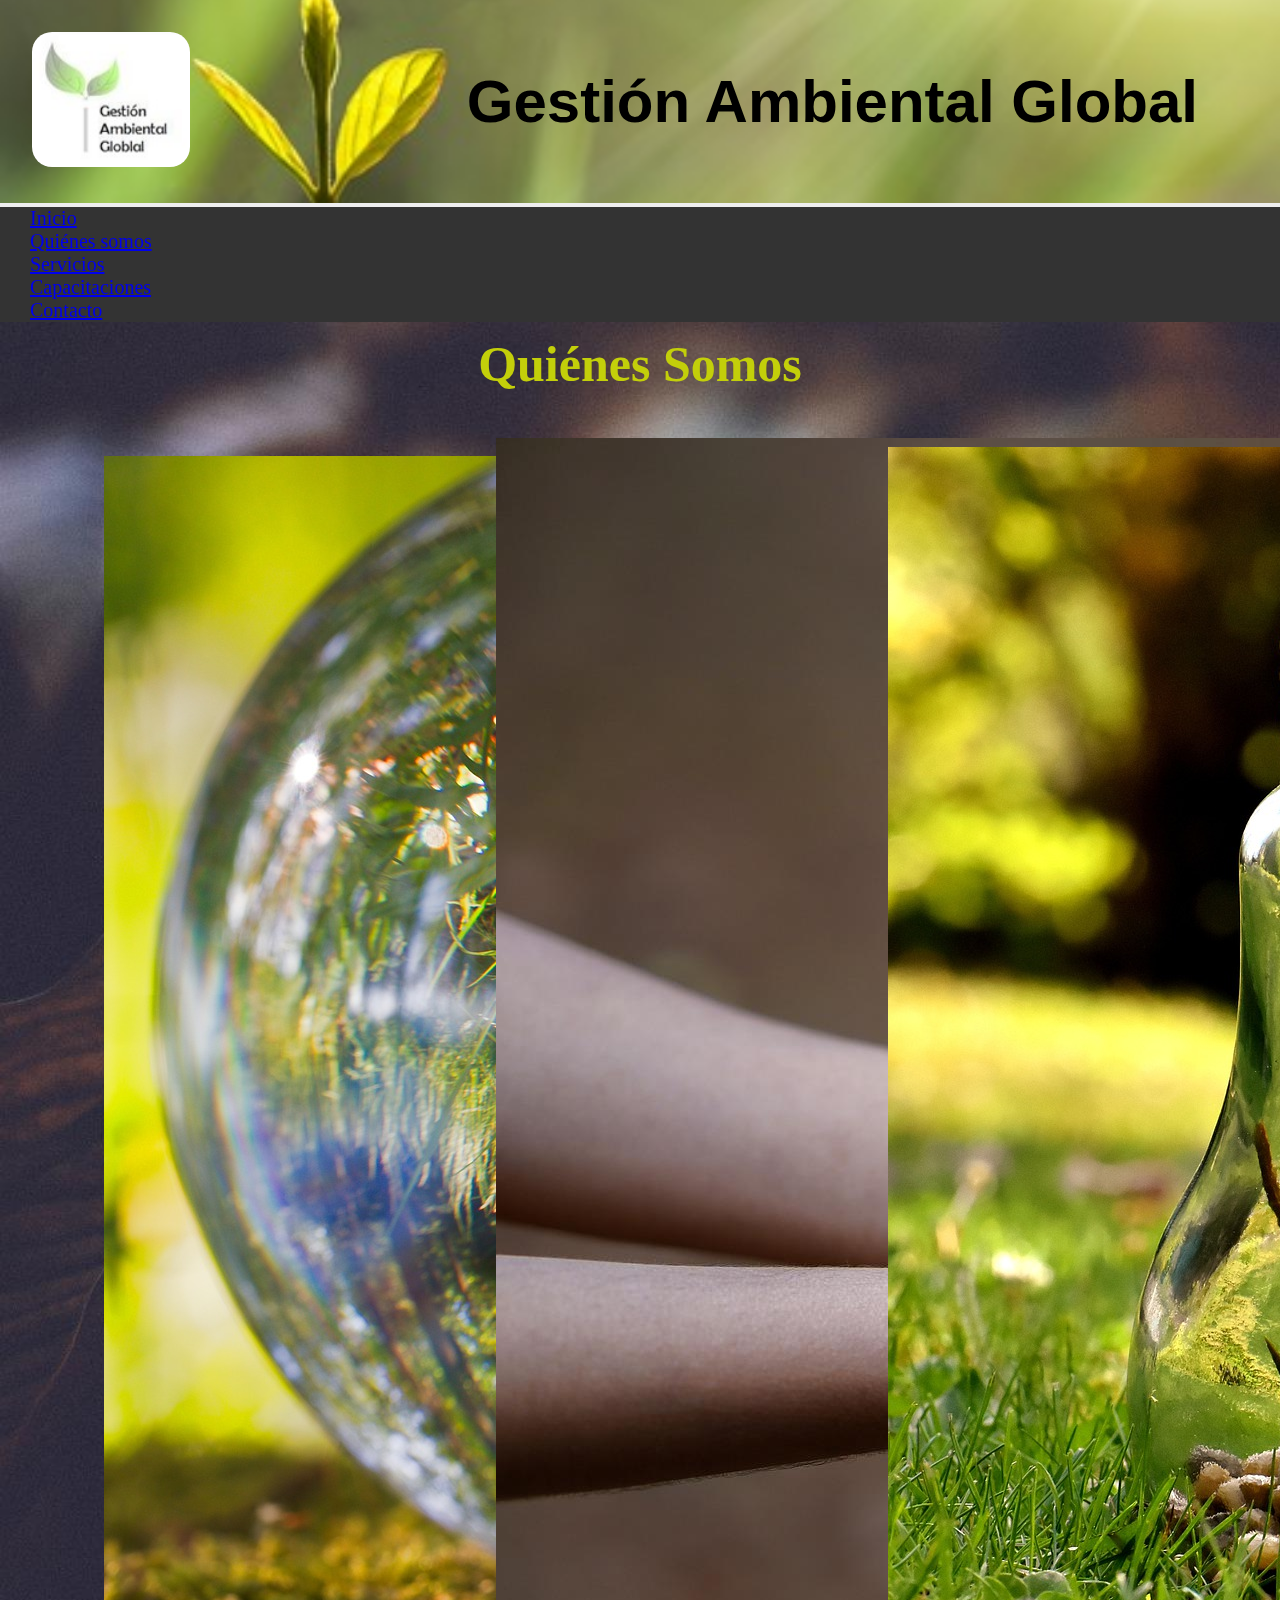
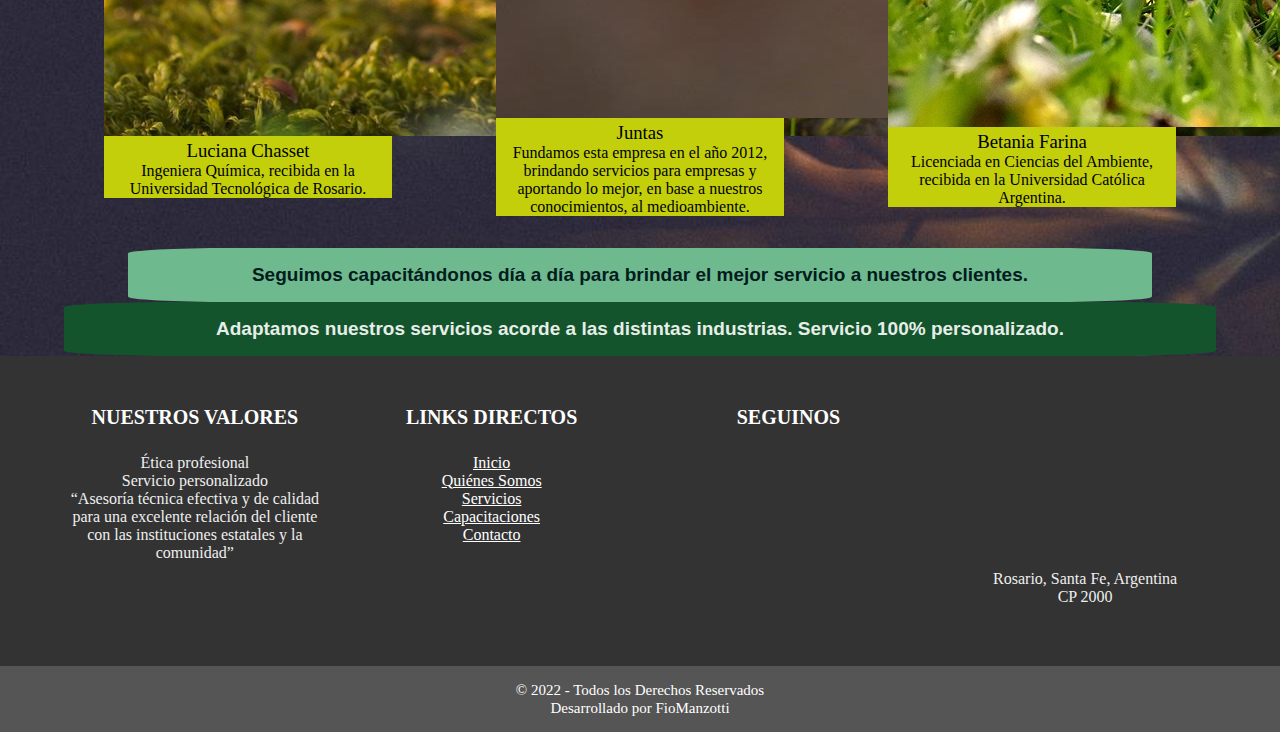
<file: pages/quienes_somos.html>
<!DOCTYPE html>
<html lang="es">
<head>
    <meta charset="UTF-8">
    <meta http-equiv="X-UA-Compatible" content="IE=edge">
    <meta name="viewport" content="width=device-width, initial-scale=1.0">
    <meta name="description" content="Somos profesionales en materia de medioambiente y seguridad industrial. Brindamos soporte y capacitaciones personalizadas.">
    <meta name="keywords" content="seguridad industrial, formación, normas, iso 9001, iso 14001, ohsas, 18001, consultoría, capacitaciones, higiene industrial">
    <link rel="stylesheet" href="https://cdnjs.cloudflare.com/ajax/libs/font-awesome/6.1.1/css/all.min.css" integrity="sha512-KfkfwYDsLkIlwQp6LFnl8zNdLGxu9YAA1QvwINks4PhcElQSvqcyVLLD9aMhXd13uQjoXtEKNosOWaZqXgel0g==" crossorigin="anonymous" referrerpolicy="no-referrer" /> 
    <link rel="shortcut icon" href="../images/favicon.jpg">
    <link rel="stylesheet" href="https://cdn.jsdelivr.net/npm/bootstrap@4.6.2/dist/css/bootstrap.min.css" integrity="sha384-xOolHFLEh07PJGoPkLv1IbcEPTNtaed2xpHsD9ESMhqIYd0nLMwNLD69Npy4HI+N" crossorigin="anonymous">
    <link rel="stylesheet" href="../css/estilos.css">
    <title>Gestión Ambiental Global Profesionales en Medioambiente</title>
</head>
<body>
  <!-- inicio encabezado -->
  <header>
    <div class="titulo">
      <h1>Gestión Ambiental Global</h1>
      <!-- inicio logo -->
      <a class="navbar-brand" href="../index.html">
        <img src="../images/logo.jpg" alt="logo">
      </a>           
      <!-- fin logo -->  
    </div>
    <!-- inicio navbar bootstrap -->
    <nav class="navbar navbar-expand-md navbar-dark ">
      <button class="navbar-toggler" type="button" data-toggle="collapse" data-target="#collapsibleNavbar">
        <span class="navbar-toggler-icon"></span>
      </button>
      <!-- inicio navbar links -->
      <div class="collapse navbar-collapse" id="collapsibleNavbar">
        <ul class="navbar-nav">
          <li class="nav-item">
            <a class="nav-link" href="../index.html">Inicio</a>
          </li>
          <li class="nav-item">
            <a class="nav-link" href="../pages/quienes_somos.html">Quiénes somos</a>
          </li>
          <li class="nav-item">
            <a class="nav-link" href="../pages/servicios.html">Servicios</a>
          </li>
          <li class="nav-item">
            <a class="nav-link" href="../pages/capacitaciones.html">Capacitaciones</a>
          </li>
          <li class="nav-item">
            <a class="nav-link" href="../pages/contacto.html">Contacto</a>
          </li>
        </ul>
      </div>
      <!-- fin navbarlinks -->
    </nav>
    <!-- fin navbar bootstrap -->
  </header>
  <!-- fin encabezado -->
  <!--inicio contenido principal-->
  <main id="quienesSomos">
    <div>
      <h2>Quiénes Somos</h2>
    </div>    
    <!-- inicio class nosotras -->
    <!-- inicio cards con bootstrap -->
    <div class="nosotras">
    <div class="card" style="width: 18rem;">
      <img src="../images/globo.jpg" class="card-img-top" alt="globo">
      <div class="card-body">
        <h3 class="card-text">Luciana Chasset</h3>
        <p class="card-text">Ingeniera Química, recibida en la Universidad Tecnológica de Rosario.</p>
      </div>
    </div>
    <div class="card" style="width: 18rem;">
      <img src="../images/juntas.jpg" class="card-img-top" alt="juntas">
      <div class="card-body">
        <h3 class="card-text">Juntas</h3>
        <p class="card-text">Fundamos esta empresa en el año 2012, brindando servicios para empresas y aportando lo mejor, en base a nuestros conocimientos, al medioambiente.</p>
      </div>
    </div>
    <div class="card" style="width: 18rem;">
      <img src="../images/lampara.jpg" class="card-img-top" alt="lampara">
      <div class="card-body">
        <h3 class="card-text">Betania Farina</h3>
        <p class="card-text">Licenciada en Ciencias del Ambiente, recibida en la Universidad Católica Argentina.</p>
      </div>
    </div>
    </div>
    <!-- fin cards con bootstrap -->
    <!-- fin class nosotras -->
    <!-- inicio nueva seccion extend-->
    <div class="seguimos">
      <p>Seguimos capacitándonos día a día para brindar el mejor servicio a nuestros clientes.</p>
    </div>
    <div class="seguimos2">
      <p>Adaptamos nuestros servicios acorde a las distintas industrias. Servicio 100% personalizado.</p>
    </div>
    <!-- fin nueva seccion extend -->
  </main>
  <!--fin contenido principal-->
  <!--inicio footer-->
  <footer class="footer">
    <div class="grupo1">
      <!-- inicio valores -->
      <div class="box">
        <h4>NUESTROS VALORES</h4>
        <ul>
          <li>Ética profesional</li>
          <li>Servicio personalizado</li>
          <li>“Asesoría técnica efectiva y de calidad para una excelente relación del cliente con las instituciones estatales y la comunidad”</li>
        </ul>
      </div>
      <!-- inicio links secciones -->
      <div class="box">
        <h4>LINKS DIRECTOS</h4>
        <ul>
          <li><a href="../index.html">Inicio</a></li>
          <li><a href="../pages/quienes_somos.html">Quiénes Somos</a></li>
          <li><a href="../pages/servicios.html">Servicios</a></li>
          <li><a href="../pages/capacitaciones.html">Capacitaciones</a></li>
          <li><a href="../pages/contacto.html">Contacto</a></li>
        </ul>
      </div>
      <!-- inicio redes -->
      <div class="box">
        <h4>SEGUINOS</h4>
        <div class="redes">
          <a href="https://www.facebook.com/profile.php?id=100006843738297"><i class="fa-brands fa-facebook"></i></a>
          <a href="https://instagram.com/gestionambientalglobal?igshid=YmMyMTA2M2Y="><i class="fab fa-instagram"></i></a>
          <a href="https://wa.me/543412138995"><i class="fa-brands fa-whatsapp"></i></a>
        </div>
      </div>
      <!-- inicio mapa -->
      <div class="box">
        <iframe src="https://www.google.com/maps/embed?pb=!1m18!1m12!1m3!1d107134.5456582844!2d-60.696639499999996!3d-32.9522093!2m3!1f0!2f0!3f0!3m2!1i1024!2i768!4f13.1!3m3!1m2!1s0x95b6539335d7d75b%3A0xec4086e90258a557!2sRosario%2C%20Santa%20Fe%20Province!5e0!3m2!1sen!2sar!4v1662471872373!5m2!1sen!2sar" width="400" height="300" style="border:0;" allowfullscreen="" loading="lazy" referrerpolicy="no-referrer-when-downgrade"></iframe>
        <p>Rosario, Santa Fe, Argentina <br> CP 2000</p>
      </div>
    </div>
    <!-- inicio copywright -->
    <div class="grupo2">
      <small>&copy; 2022 - Todos los Derechos Reservados <br> Desarrollado por FioManzotti</small>
    </div>
  </footer>
  <!--fin footer-->
  <!-- inicio scripts -->
  <script src="https://cdn.jsdelivr.net/npm/jquery@3.5.1/dist/jquery.slim.min.js" integrity="sha384-DfXdz2htPH0lsSSs5nCTpuj/zy4C+OGpamoFVy38MVBnE+IbbVYUew+OrCXaRkfj" crossorigin="anonymous"></script>
  <script src="https://cdn.jsdelivr.net/npm/popper.js@1.16.1/dist/umd/popper.min.js" integrity="sha384-9/reFTGAW83EW2RDu2S0VKaIzap3H66lZH81PoYlFhbGU+6BZp6G7niu735Sk7lN" crossorigin="anonymous"></script>
  <script src="https://cdn.jsdelivr.net/npm/bootstrap@4.6.2/dist/js/bootstrap.min.js" integrity="sha384-+sLIOodYLS7CIrQpBjl+C7nPvqq+FbNUBDunl/OZv93DB7Ln/533i8e/mZXLi/P+" crossorigin="anonymous"></script>
</body>
</html>
</file>
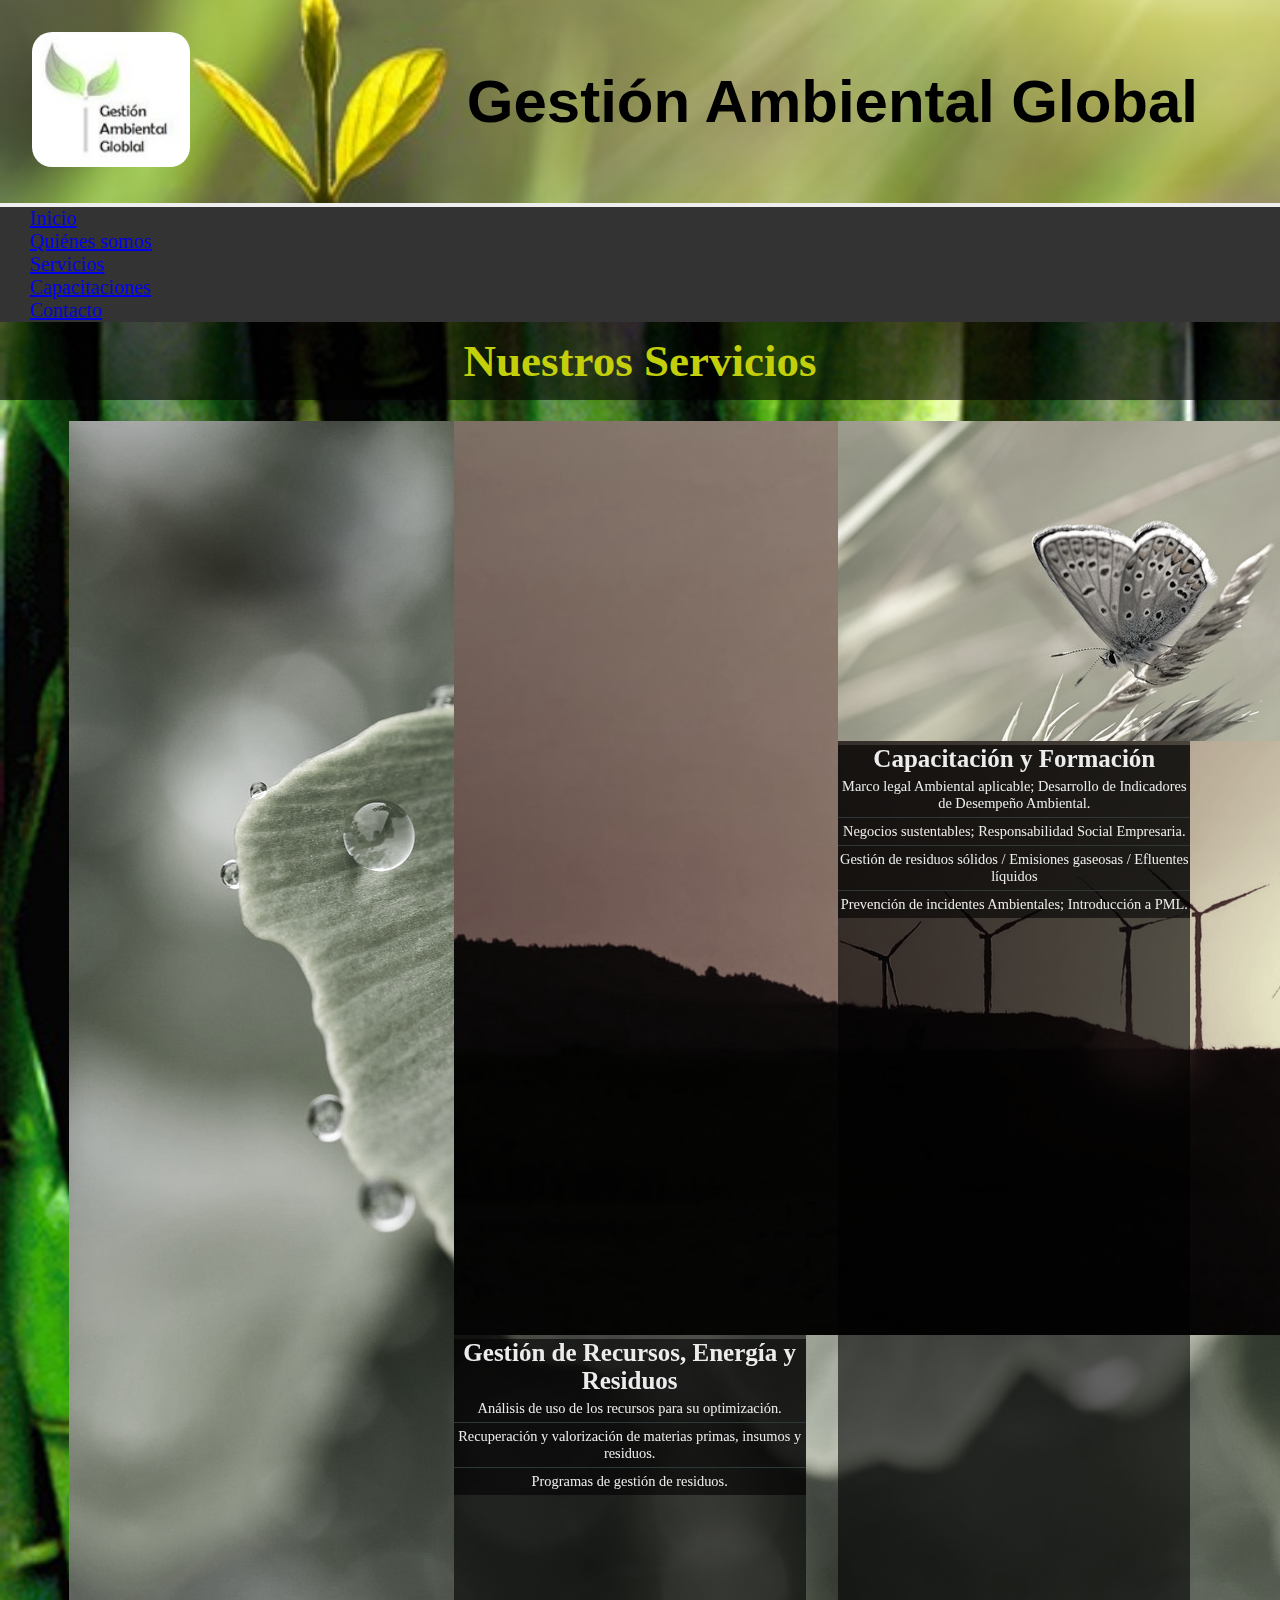
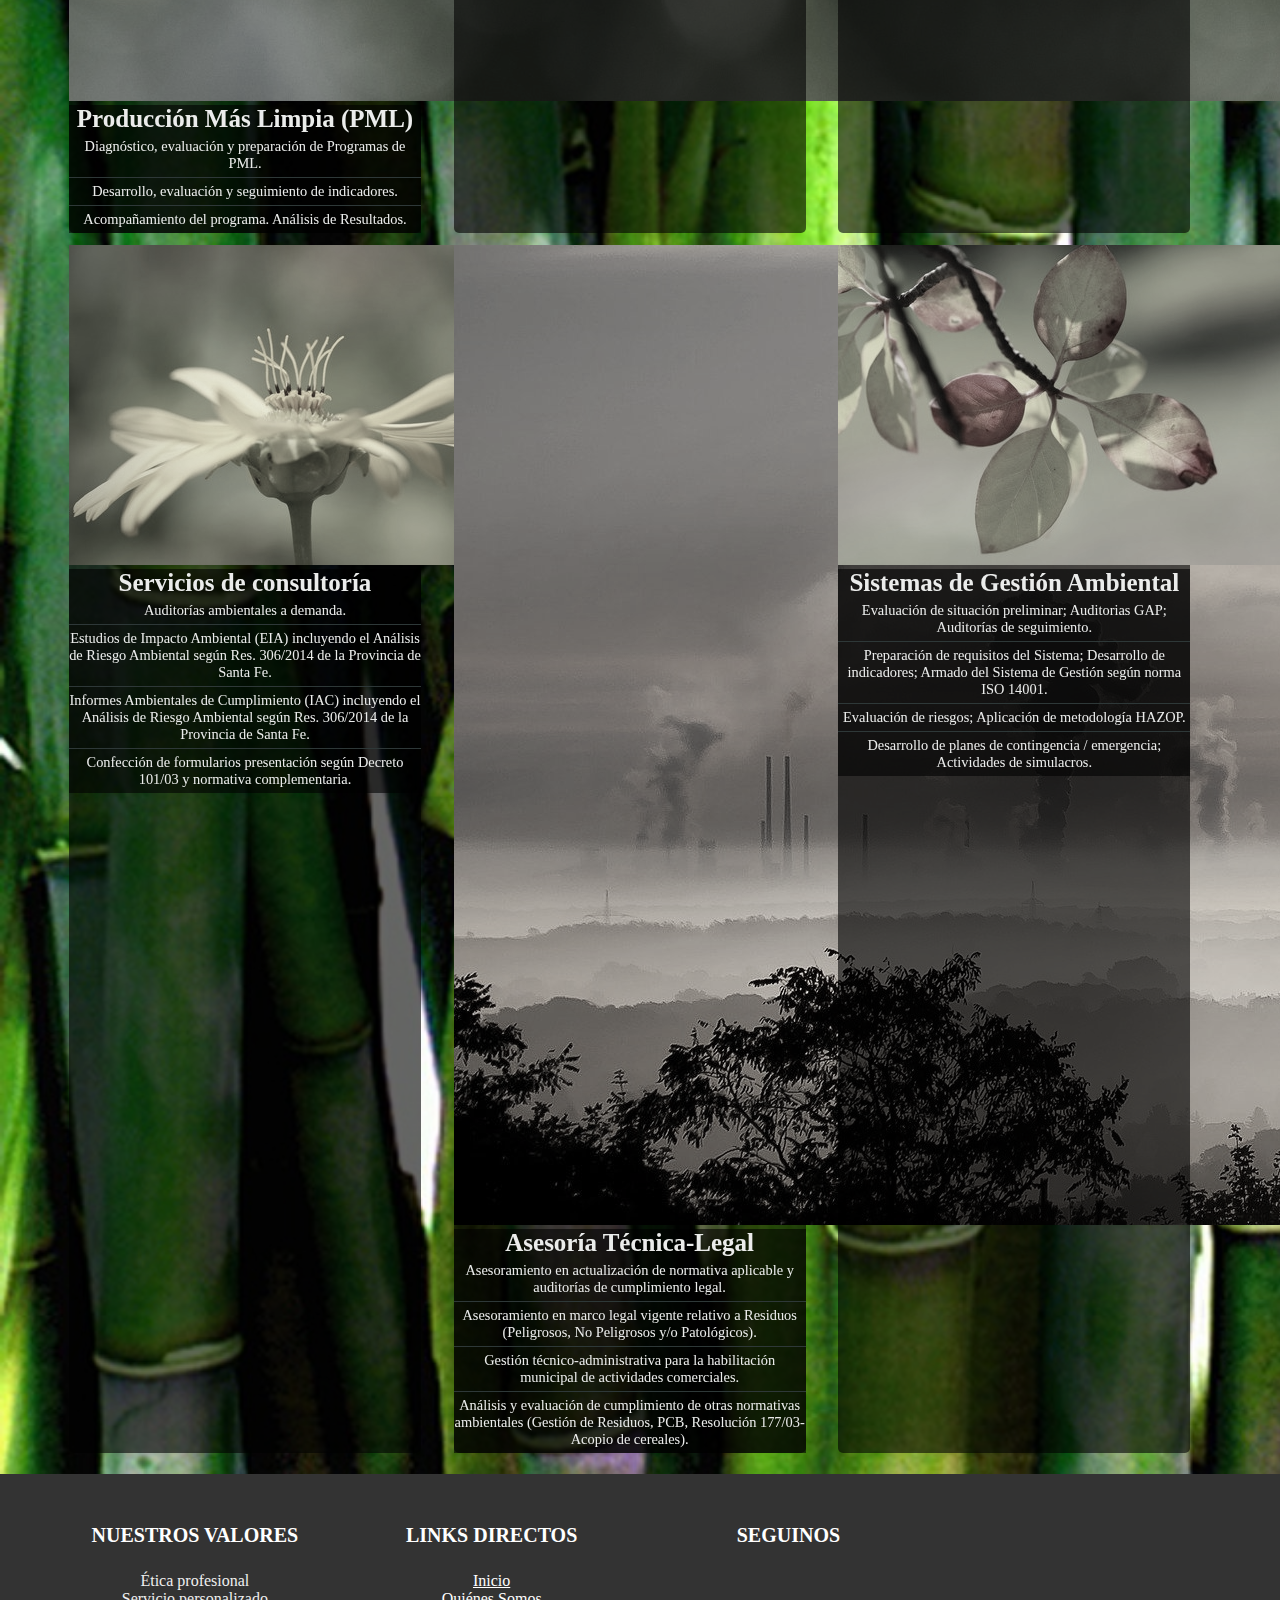
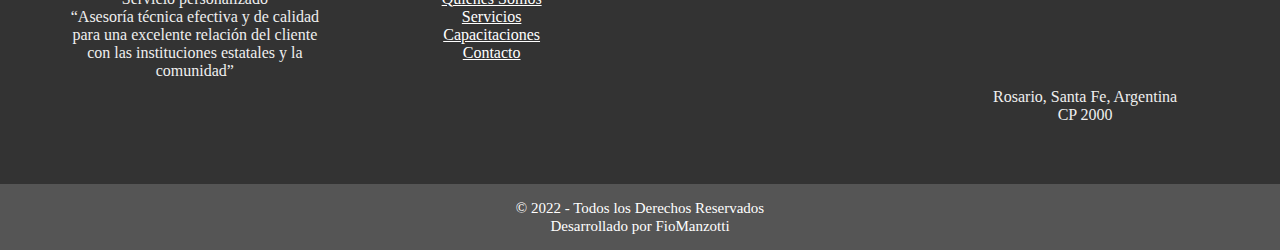
<file: pages/servicios.html>
<!DOCTYPE html>
<html lang="es">
<head>
    <meta charset="UTF-8">
    <meta http-equiv="X-UA-Compatible" content="IE=edge">
    <meta name="viewport" content="width=device-width, initial-scale=1.0">
    <meta name="description" content="Profesionales en medioambiente e higiene y seguridad industrial. Realizamos trámites legales y brindamos soluciones a empresas.">
    <meta name="keywords" content="trámites legales, seguridad, higiene, industrias, pymes, medio ambiente, sustentable, pymes, formación, servicios, profesionales">
    <link rel="stylesheet" href="https://cdnjs.cloudflare.com/ajax/libs/font-awesome/6.1.1/css/all.min.css" integrity="sha512-KfkfwYDsLkIlwQp6LFnl8zNdLGxu9YAA1QvwINks4PhcElQSvqcyVLLD9aMhXd13uQjoXtEKNosOWaZqXgel0g==" crossorigin="anonymous" referrerpolicy="no-referrer" /> 
    <link rel="shortcut icon" href="../images/favicon.jpg">
    <link rel="stylesheet" href="https://cdnjs.cloudflare.com/ajax/libs/animate.css/4.1.1/animate.min.css">
    <link rel="stylesheet" href="https://cdn.jsdelivr.net/npm/bootstrap@4.6.2/dist/css/bootstrap.min.css" integrity="sha384-xOolHFLEh07PJGoPkLv1IbcEPTNtaed2xpHsD9ESMhqIYd0nLMwNLD69Npy4HI+N" crossorigin="anonymous">
    <link rel="stylesheet" href="../css/estilos.css">
    <title>Gestión Ambiental Global Empresa de servicios medioambientales industriales</title>
</head>
<body>
  <!-- inicio encabezado -->
  <header>
    <div class="titulo">
      <h1>Gestión Ambiental Global</h1>
      <!-- inicio logo -->
      <a class="navbar-brand" href="../index.html">
        <img src="../images/logo.jpg" alt="logo">
      </a>         
      <!-- fin logo -->    
    </div>
    <!-- inicio navbar bootstrap -->
    <nav class="navbar navbar-expand-md navbar-dark ">
      <button class="navbar-toggler" type="button" data-toggle="collapse" data-target="#collapsibleNavbar">
        <span class="navbar-toggler-icon"></span>
      </button>
      <!-- inicio navbar links -->
      <div class="collapse navbar-collapse" id="collapsibleNavbar">
        <ul class="navbar-nav">
          <li class="nav-item">
            <a class="nav-link" href="../index.html">Inicio</a>
          </li>
          <li class="nav-item">
            <a class="nav-link" href="../pages/quienes_somos.html">Quiénes somos</a>
          </li>
          <li class="nav-item">
            <a class="nav-link" href="../pages/servicios.html">Servicios</a>
          </li>
          <li class="nav-item">
            <a class="nav-link" href="../pages/capacitaciones.html">Capacitaciones</a>
          </li>
          <li class="nav-item">
            <a class="nav-link" href="../pages/contacto.html">Contacto</a>
          </li>
        </ul>
      </div>
      <!-- fin navbarlinks -->
    </nav>
    <!-- fin navbar bootstrap -->
  </header>
  <!-- fin encabezado -->
  <!--inicio contenido principal-->
  <main id="servicios">
    <div>
      <h2 class="animate__animated animate__zoomIn">Nuestros servicios</h2>
    </div>
    <!-- inicio cards servicios -->
    <section class="itemsServicios">
      <div class="card item1" style="width: 22rem;">
        <img src="../images/hojaMojada.jpg" class="card-img-top" alt="hojaMojada">
        <div class="card-body">
          <h3>Producción Más Limpia (PML)</h3>
          <ul class="card-text">
            <li> Diagnóstico, evaluación y preparación de Programas de PML.</li>
            <li>Desarrollo, evaluación y seguimiento de indicadores.</li>
            <li>Acompañamiento del programa. Análisis de Resultados.</li>
          </ul>
        </div>
      </div>
      <div class="card item2" style="width: 22rem;">
        <img src="../images/atardecer.jpg" class="card-img-top" alt="atardecer">
        <div class="card-body">
          <h3>Gestión de Recursos, Energía y Residuos</h3>
          <ul class="card-text">
            <li> Análisis de uso de los recursos para su optimización.</li>
            <li>Recuperación y valorización de materias primas, insumos y residuos.</li>
            <li>Programas de gestión de residuos.</li>
          </ul>
        </div>
      </div>
      <div class="card item3" style="width: 22rem;">
        <img src="../images/mariposa.jpg" class="card-img-top" alt="mariposa">
        <div class="card-body">
          <h3>Capacitación y Formación</h3>
          <ul class="card-text">
            <li>Marco legal Ambiental aplicable; Desarrollo de Indicadores de Desempeño Ambiental. </li>
            <li>Negocios sustentables; Responsabilidad Social Empresaria.</li>
            <li>Gestión de residuos sólidos / Emisiones gaseosas / Efluentes líquidos</li>
            <li>Prevención de incidentes Ambientales; Introducción a PML.</li>
          </ul>
        </div>
      </div>
      <div class="card item4" style="width: 22rem;">
        <img src="../images/flor.jpg" class="card-img-top" alt="flor">
        <div class="card-body">
          <h3>Servicios de consultoría</h3>
          <ul class="card-text">
            <li>Auditorías ambientales a demanda.</li>
            <li>Estudios de Impacto Ambiental (EIA) incluyendo el Análisis de Riesgo Ambiental según Res. 306/2014 de la Provincia de Santa Fe. </li>
            <li>Informes Ambientales de Cumplimiento (IAC) incluyendo el Análisis de Riesgo Ambiental según Res. 306/2014 de la Provincia de Santa Fe.</li>
            <li>Confección de formularios presentación según Decreto 101/03 y normativa complementaria.</li>
          </ul>
        </div>
      </div>
      <div class="card item5" style="width: 22rem;">
        <img src="../images/industria.jpg" class="card-img-top" alt="industria">
        <div class="card-body">
          <h3>Asesoría Técnica-Legal</h3>
          <ul class="card-text">
            <li>Asesoramiento en actualización de normativa aplicable y auditorías de cumplimiento legal.</li>
            <li>Asesoramiento en marco legal vigente relativo a Residuos (Peligrosos, No Peligrosos y/o Patológicos).</li>
            <li>Gestión técnico-administrativa para la habilitación municipal de actividades comerciales.</li>
            <li>Análisis y evaluación de cumplimiento de otras normativas ambientales (Gestión de Residuos, PCB, Resolución 177/03- Acopio de cereales).</li>
          </ul>
        </div>
      </div>
      <div class="card item6" style="width: 22rem;">
        <img src="../images/arbolRojo.jpg" class="card-img-top" alt="arbolRojo">
        <div class="card-body">
          <h3>Sistemas de Gestión Ambiental</h3>
          <ul class="card-text">
            <li>Evaluación de situación preliminar; Auditorias GAP; Auditorías de seguimiento.</li>
            <li>Preparación de requisitos del Sistema; Desarrollo de indicadores; Armado del Sistema de Gestión según norma ISO 14001.</li>
            <li>Evaluación de riesgos; Aplicación de metodología HAZOP.</li>
            <li>Desarrollo de planes de contingencia / emergencia; Actividades de simulacros.</li>
          </ul>
        </div>
      </div>
    </section>
    <!-- fin cards servicios -->
  </main>
  <!--fin contenido principal-->
  <!--inicio footer-->
  <footer class="footer">
    <div class="grupo1">
      <!-- inicio valores -->
      <div class="box">
        <h4>NUESTROS VALORES</h4>
        <ul>
          <li>Ética profesional</li>
          <li>Servicio personalizado</li>
          <li>“Asesoría técnica efectiva y de calidad para una excelente relación del cliente con las instituciones estatales y la comunidad”</li>
        </ul>
      </div>
      <!-- inicio links secciones -->
      <div class="box">
        <h4>LINKS DIRECTOS</h4>
        <ul>
          <li><a href="../index.html">Inicio</a></li>
          <li><a href="../pages/quienes_somos.html">Quiénes Somos</a></li>
          <li><a href="../pages/servicios.html">Servicios</a></li>
          <li><a href="../pages/capacitaciones.html">Capacitaciones</a></li>
          <li><a href="../pages/contacto.html">Contacto</a></li>
        </ul>
      </div>
      <!-- inicio redes -->
      <div class="box">
        <h4>SEGUINOS</h4>
        <div class="redes">
          <a href="https://www.facebook.com/profile.php?id=100006843738297"><i class="fa-brands fa-facebook"></i></a>
          <a href="https://instagram.com/gestionambientalglobal?igshid=YmMyMTA2M2Y="><i class="fab fa-instagram"></i></a>
          <a href="https://wa.me/543412138995"><i class="fa-brands fa-whatsapp"></i></a>
        </div>
      </div>
      <!-- inicio mapa -->
      <div class="box">
        <iframe src="https://www.google.com/maps/embed?pb=!1m18!1m12!1m3!1d107134.5456582844!2d-60.696639499999996!3d-32.9522093!2m3!1f0!2f0!3f0!3m2!1i1024!2i768!4f13.1!3m3!1m2!1s0x95b6539335d7d75b%3A0xec4086e90258a557!2sRosario%2C%20Santa%20Fe%20Province!5e0!3m2!1sen!2sar!4v1662471872373!5m2!1sen!2sar" width="400" height="300" style="border:0;" allowfullscreen="" loading="lazy" referrerpolicy="no-referrer-when-downgrade"></iframe>
        <p>Rosario, Santa Fe, Argentina <br> CP 2000</p>
      </div>
    </div>
    <!-- inicio copywright -->
    <div class="grupo2">
      <small>&copy; 2022 - Todos los Derechos Reservados <br> Desarrollado por FioManzotti</small>
    </div>
  </footer>
  <!--fin footer-->
  <!-- inicio scripts -->
  <script src="https://cdn.jsdelivr.net/npm/jquery@3.5.1/dist/jquery.slim.min.js" integrity="sha384-DfXdz2htPH0lsSSs5nCTpuj/zy4C+OGpamoFVy38MVBnE+IbbVYUew+OrCXaRkfj" crossorigin="anonymous"></script>
  <script src="https://cdn.jsdelivr.net/npm/popper.js@1.16.1/dist/umd/popper.min.js" integrity="sha384-9/reFTGAW83EW2RDu2S0VKaIzap3H66lZH81PoYlFhbGU+6BZp6G7niu735Sk7lN" crossorigin="anonymous"></script>
  <script src="https://cdn.jsdelivr.net/npm/bootstrap@4.6.2/dist/js/bootstrap.min.js" integrity="sha384-+sLIOodYLS7CIrQpBjl+C7nPvqq+FbNUBDunl/OZv93DB7Ln/533i8e/mZXLi/P+" crossorigin="anonymous"></script>
</body>
</html>
</file>
<file: css/estilos.css>
* {
  margin: 0;
  padding: 0;
  box-sizing: border-box;
}

main {
  width: 100%;
  height: auto;
  background-color: #e7eee8;
}

header {
  width: 100%;
  position: -webkit-sticky;
  position: sticky;
  z-index: 10;
  top: 0;
  left: 0;
}

header .titulo {
  background-image: url(../images/medioambiente.jpg);
  background-size: cover;
  background-repeat: no-repeat;
  background-position: 0%;
  padding: 5px 5px;
  text-align: center;
  display: flex;
  flex-direction: column;
  align-items: center;
}

header .titulo h1 {
  font-size: 35px;
  padding: 2px;
  font-weight: 700;
  font-family: "Gill Sans", "Gill Sans MT", Calibri, "Trebuchet MS", sans-serif;
  color: #000;
  transition: all 500ms ease-in-out;
}

header .titulo h1:hover {
  transform: scale(110%);
  color: #e7eee8;
}

header .titulo a img {
  border-radius: 20px;
  height: 15vh;
}

header .navbar {
  background-color: #333;
  width: 100%;
  display: flex;
  flex-direction: column;
  align-content: center;
}

header .navbar .navbar-nav {
  align-items: baseline;
}

header .navbar .navbar-nav li {
  padding-left: 30px;
}

header .navbar .navbar-nav li a {
  text-align: center;
  align-content: flex-start;
  transition: all 500ms ease;
  border-bottom: 2px solid transparent;
  font-size: 20px;
}

header .navbar .navbar-nav li a:hover {
  color: #C3CF0A;
  border-bottom: 2px solid #6fb98f;
  transform: scale(120%);
}

.footer {
  width: 100%;
  background-color: #333;
}

.footer .grupo1 {
  width: 90%;
  max-width: 800px;
  margin: auto;
  display: grid;
  grid-template-columns: repeat(1, 1fr);
  grid-gap: 35px;
  padding: 50px 0px;
  text-align: center;
}

.footer .grupo1 .box iframe {
  width: 250px;
  height: 150px;
}

.footer .grupo1 .box p {
  color: #efefef;
  padding: 10px;
  text-align: center;
}

.footer .grupo1 .box h4 {
  color: #fff;
  margin-bottom: 25px;
  font-size: 20px;
}

.footer .grupo1 .box ul {
  list-style: none;
  color: #efefef;
}

.footer .grupo1 .box ul a {
  color: #fff;
}

.footer .grupo1 .box ul a:hover {
  color: #6fb98f;
  text-transform: uppercase;
  text-decoration: none;
}

.footer .grupo1 .box .redes a {
  display: inline-block;
  text-decoration: none;
  width: 45px;
  height: 45px;
  line-height: 45px;
  font-size: 45px;
  color: #fff;
  margin-right: 10px;
  text-align: center;
  transition: all 300ms ease;
}

.footer .grupo1 .box .redes a:hover {
  color: #C3CF0A;
  transform: scale(150%);
}

.footer .grupo2 {
  background-color: #555;
  padding: 15px 10px;
  text-align: center;
  color: #fff;
}

.footer .grupo2 small {
  font-size: 15px;
}

#inicio {
  height: auto;
  width: 100%;
  display: flex;
  flex-direction: column;
  background-image: url(../images/fondoOscuro.jpg);
  background-repeat: no-repeat;
  background-size: cover;
}

#inicio .principal {
  background-color: rgba(0, 0, 0, 0.5);
}

#inicio .principal h2 {
  font-size: 40px;
  font-weight: 700;
  text-align: center;
  text-transform: uppercase;
  padding: 1rem;
  color: #e7eee8;
}

#inicio .principal p {
  font-size: 18px;
  text-align: center;
  padding: 1.5rem;
  color: #e7eee8;
  font-weight: 500;
}

#inicio .card {
  margin-left: 50px;
  margin-right: 50px;
  background-color: #e7eee8;
  background-color: rgba(255, 255, 255, 0.5333333333);
}

#inicio .card .card-body .card-title {
  font-size: 35px;
  font-weight: 600;
}

#inicio .card .card-body .card-text {
  padding: 5px;
  color: #021C1E;
  font-size: 20px;
  font-weight: 600;
}

#inicio .card .card-body .btn:hover {
  color: #C3CF0A;
  transform: scale(1.3);
}

#inicio .clientes p {
  font-size: 30px;
  font-weight: 600;
  color: #021C1E;
  text-align: center;
  padding: 20px;
  background-color: #C3CF0A;
  text-transform: uppercase;
  border-radius: 10%;
  width: 85%;
  margin-left: auto;
  margin-right: auto;
}

#inicio .clientes .carousel {
  height: 32vh;
}

#inicio .clientes .carousel .carousel-item {
  text-align: center;
}

#quienesSomos {
  width: 100%;
  height: auto;
  display: flex;
  flex-direction: column;
  background-image: url(../images/hojasSecas.jpg);
  background-repeat: no-repeat;
  background-size: cover;
}

#quienesSomos div h2 {
  text-align: center;
  padding: 0.8rem;
  color: #C3CF0A;
  font-weight: 600;
}

#quienesSomos .nosotras {
  display: flex;
  flex-direction: column;
  align-items: center;
  margin: 1rem;
}

#quienesSomos .card {
  margin: 1rem;
  background-color: #C3CF0A;
}

#quienesSomos .card .card-text {
  text-align: center;
  font-weight: 500;
}

#quienesSomos .seguimos, #quienesSomos .seguimos2 {
  color: #021C1E;
  font-size: 19px;
  font-weight: 600;
  text-align: center;
  padding: 1rem;
  font-family: "Lucida Sans", "Lucida Sans Regular", "Lucida Grande", "Lucida Sans Unicode", Geneva, Verdana, sans-serif;
  width: 80%;
  height: auto;
  background-color: #6fb98f;
  margin-left: auto;
  margin-right: auto;
  border-radius: 10%;
}

#quienesSomos .seguimos2 {
  background-color: #13542d;
  width: 90%;
  color: #e7eee8;
}

#servicios {
  background-image: url(../images/bamboo.jpg);
  background-repeat: no-repeat;
  background-size: cover;
}

#servicios div {
  background-color: rgba(0, 0, 0, 0.6);
}

#servicios div h2 {
  text-align: center;
  font-size: 45px;
  padding: 0.8rem;
  color: #C3CF0A;
  font-weight: 700;
  text-transform: capitalize;
}

#servicios div .animate__animated {
  -webkit-animation-duration: 3s;
  animation-duration: 3s;
}

#servicios .itemsServicios {
  height: 100%;
  width: 100%;
  max-width: 100%;
  padding: 0.2rem;
  display: grid;
  grid-template-columns: repeat(1, 1fr);
  grid-template-rows: repeat(6, auto);
  grid-gap: 2px;
  grid-template-areas: "item1" "item2" "item3" "item4" "item5" "item6";
}

#servicios .itemsServicios .card {
  border-radius: 5px;
  margin: 5px;
  filter: grayscale(85%);
  transition: all 0.7s;
}

#servicios .itemsServicios .card:hover {
  transform: scale(1.1);
  filter: grayscale(0%);
  transition: all 0.7s;
}

#servicios .itemsServicios .card .card-body h3 {
  font-size: 25px;
  text-align: center;
  color: #e7eee8;
}

#servicios .itemsServicios .card .card-body ul {
  list-style: none;
}

#servicios .itemsServicios .card .card-body ul li {
  font-size: 0.9rem;
  color: #e7eee8;
  text-align: center;
  padding: 5px 0px;
}

#servicios .itemsServicios .card .card-body ul li:not(:last-child) {
  border-bottom: 1px solid #004445;
}

#servicios .itemsServicios .item1 {
  grid-area: item1;
}

#servicios .itemsServicios .item2 {
  grid-area: item2;
}

#servicios .itemsServicios .item3 {
  grid-area: item3;
}

#servicios .itemsServicios .item4 {
  grid-area: item4;
}

#servicios .itemsServicios .item5 {
  grid-area: item5;
}

#servicios .itemsServicios .item6 {
  grid-area: item6;
}

#capacitaciones {
  background-image: url(../images/hoja.jpg);
  width: 100%;
  height: 90vh;
  background-repeat: no-repeat;
}

#capacitaciones .jumbotron {
  text-align: center;
  max-height: 100%;
  background-image: url(../images/fondoClaro.jpg);
  background-size: cover;
  background-repeat: no-repeat;
}

#capacitaciones .jumbotron h2 {
  font-size: 40px;
  font-weight: 700;
  text-transform: uppercase;
  margin-top: 40px;
  color: #021C1E;
}

#capacitaciones .jumbotron p {
  font-weight: 700;
  color: #021C1E;
}

#capacitaciones .jumbotron .btn {
  color: #e7eee8;
  margin: 1rem;
}

#capacitaciones .jumbotron .btn:hover {
  color: #C3CF0A;
  transform: scale(120%);
  text-transform: uppercase;
}

#contacto {
  height: 100%;
  width: 100%;
  display: flex;
  flex-direction: row;
}

#contacto video {
  position: absolute;
  -o-object-fit: cover;
  object-fit: cover;
  width: 100%;
  height: 100vh;
}

#contacto form {
  display: flex;
  flex-direction: column;
  position: relative;
  align-items: flex-start;
  padding: 30px;
  width: 80%;
  height: 100vh;
}

#contacto form .contact-title {
  font-size: 30px;
  font-weight: 600;
  font-family: "Gill Sans", "Gill Sans MT", Calibri, "Trebuchet MS", sans-serif;
  margin-bottom: 30px;
  text-transform: uppercase;
  color: #2c7873;
}

#contacto form .label {
  font-size: 18px;
  font-weight: 600;
}

#contacto form .input {
  height: 30px;
  outline: none;
  padding: 5px 0;
  border-bottom: 2px solid #C3CF0A;
  border-top: none;
  border-left: none;
  border-right: none;
  width: 100%;
  color: #121212;
  background-color: transparent;
}

#contacto form .textarea {
  height: 100px;
  outline: none;
  padding: 5px 0;
  border-bottom: 2px solid #C3CF0A;
  border-top: none;
  border-left: none;
  border-right: none;
  width: 100%;
  color: #121212;
  background-color: transparent;
  resize: none;
}

#contacto form .boton {
  padding: 18px 55px;
  background-color: #121212;
  border-radius: 50px;
  color: #f2f2f2;
  font-weight: 600;
  border: none;
  font-size: 18px;
  cursor: pointer;
}

#contacto form .boton:hover {
  background-color: #C3CF0A;
}

@media only screen and (min-width: 450px) and (max-width: 599px) {
  header .titulo {
    display: flex;
    flex-direction: row;
    justify-items: center;
    justify-content: space-between;
  }
  #contacto form {
    width: 70%;
  }
  #servicios .itemsServicios {
    padding: 3rem;
  }
}
@media only screen and (min-width: 600px) and (max-width: 767px) {
  header .titulo {
    display: flex;
    flex-direction: row;
    justify-content: space-between;
  }
  #contacto form {
    width: 60%;
  }
  #contacto form .contact-title {
    font-size: 40px;
    margin-bottom: 40px;
  }
  #servicios .itemsServicios {
    padding: 0rem 8rem;
  }
}
@media only screen and (min-width: 768px) and (max-width: 1023px) {
  header .titulo {
    display: flex;
    flex-direction: row;
    justify-content: space-between;
  }
  header .titulo h1 {
    font-size: 50px;
  }
  #contacto form {
    width: 50%;
  }
  #contacto form .contact-title {
    font-size: 50px;
    margin-bottom: 50px;
  }
  #servicios .itemsServicios {
    padding: 0rem 2rem;
    grid-template-columns: repeat(2, 1fr);
    grid-template-rows: repeat(3, auto);
    grid-template-areas: "item1 item2" "item3 item4" "item5 item6";
  }
  #quienesSomos div h2 {
    font-size: 40px;
  }
  #quienesSomos .nosotras {
    display: flex;
    flex-direction: row;
  }
}
@media only screen and (min-width: 1024px) {
  header .titulo {
    display: flex;
    flex-direction: row-reverse;
    justify-content: space-between;
    padding: 2rem;
  }
  header .titulo h1 {
    font-size: 60px;
    text-align: center;
    display: flex;
    align-items: baseline;
    padding-right: 50px;
  }
  #contacto form {
    width: 50%;
  }
  #contacto form .contact-title {
    font-size: 50px;
    margin-bottom: 50px;
  }
  .footer .grupo1 {
    max-width: 1400px;
    grid-template-columns: repeat(4, 1fr);
  }
  form {
    line-height: 30px;
    padding: 20px;
    font-size: 22px;
  }
  #servicios .itemsServicios {
    padding: 1rem 4rem;
    grid-template-columns: repeat(3, 1fr);
    grid-template-rows: repeat(2, auto);
    grid-template-areas: "item1 item2 item3" "item4 item5 item6";
  }
  #quienesSomos div h2 {
    font-size: 50px;
  }
  #quienesSomos .nosotras {
    display: flex;
    flex-direction: row;
    justify-content: space-evenly;
  }
} /*# sourceMappingURL=estilos.css.map */

/*# sourceMappingURL=estilos.css.map */
</file>
